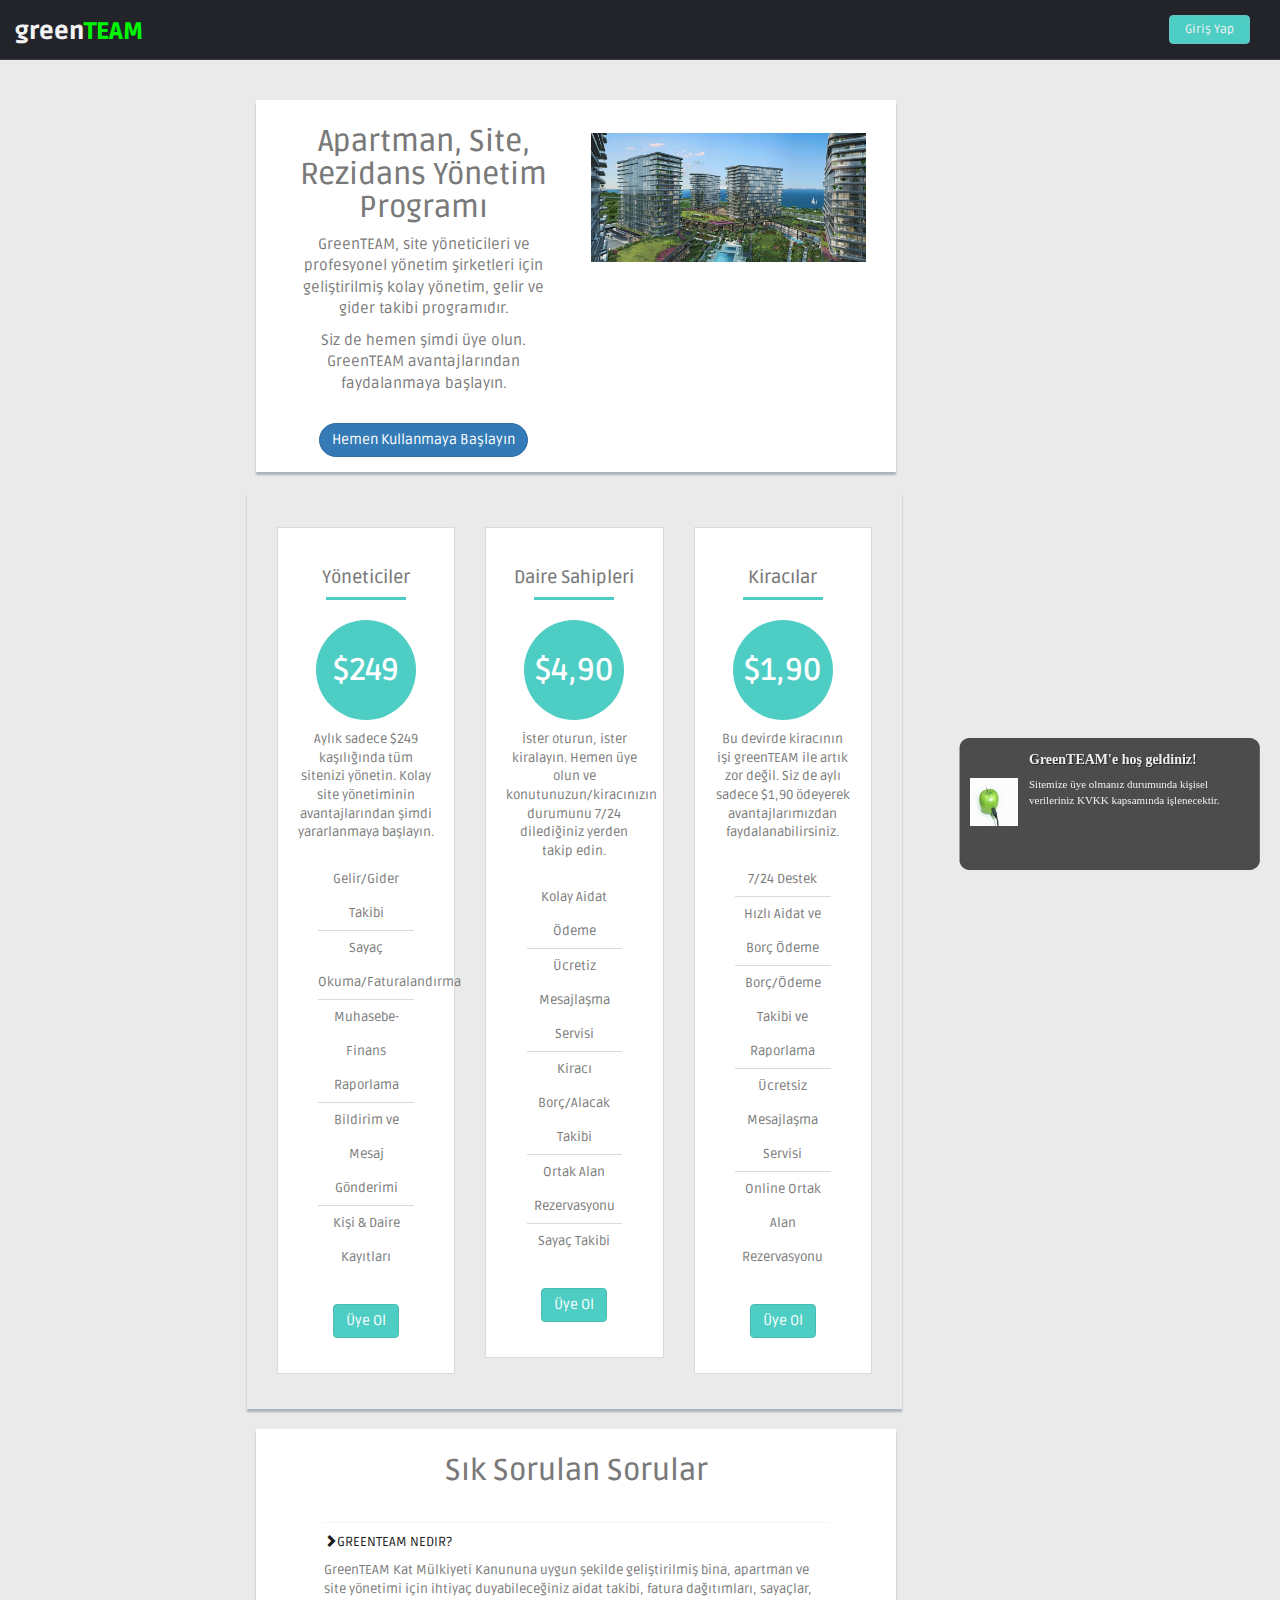
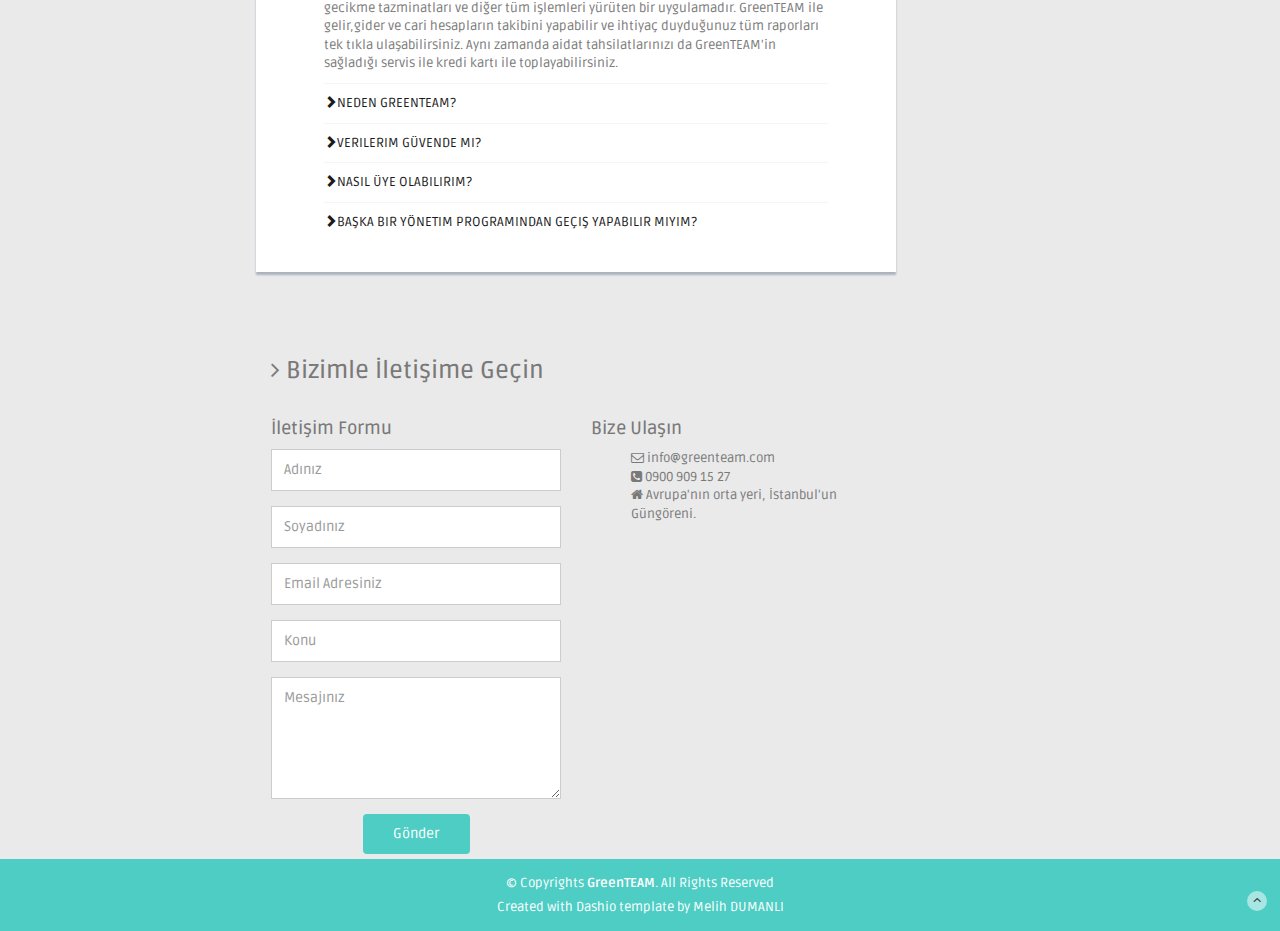
<file: index.html>
<!DOCTYPE html>
<html lang="en">
  <head>
    <meta charset="utf-8" />
    <meta name="viewport" content="width=device-width, initial-scale=1.0" />
    <meta name="description" content="" />
    <meta name="author" content="Dashboard" />
    <meta
      name="keyword"
      content="Dashboard, Bootstrap, Admin, Template, Theme, Responsive, Fluid, Retina"
    />
    <title>GT - Site Management</title>

    <!-- Favicons -->
    <link href="img/apple-icon.jpg" rel="icon" />

    <!-- Bootstrap core CSS -->
    <link href="lib/bootstrap/css/bootstrap.min.css" rel="stylesheet" />
    <!--external css-->
    <link href="lib/font-awesome/css/font-awesome.css" rel="stylesheet" />
    <link rel="stylesheet" type="text/css" href="css/zabuto_calendar.css" />
    <link
      rel="stylesheet"
      type="text/css"
      href="lib/gritter/css/jquery.gritter.css"
    />
    <!-- Custom styles for this template -->
    <link href="css/style.css" rel="stylesheet" />
    <link href="css/style-responsive.css" rel="stylesheet" />
    <script src="lib/chart-master/Chart.js"></script>
  </head>

  <body>
    <section id="container">
      <!-- **********************************************************************************************************************************************************
        TOP BAR CONTENT & NOTIFICATIONS
        *********************************************************************************************************************************************************** -->
      <!--header start-->
      <header class="header black-bg">
        <!--logo start-->
        <a href="index.html" class="logo"
          ><b>green<span>TEAM</span></b></a
        >
        <!--logo end-->
        <div class="nav notify-row" id="top_menu"></div>
        <div class="top-menu">
          <ul class="nav pull-right top-menu">
            <li><a class="logout" href="login.html">Giriş Yap</a></li>
          </ul>
        </div>
      </header>
      <!--header end-->
      <section id="index-main-content">
        <div class="col-lg-12 content-panel-2">
          <div class="col-lg-6 col-md-6 col-sm-6 col-xs-12">
            <h2 class="centered">Apartman, Site, Rezidans Yönetim Programı</h2>
            <p class="centered" style="font-size: 15px">
              GreenTEAM, site yöneticileri ve profesyonel yönetim şirketleri
              için geliştirilmiş kolay yönetim, gelir ve gider takibi
              programıdır.
            </p>
            <p class="centered" style="font-size: 15px">
              Siz de hemen şimdi üye olun. GreenTEAM avantajlarından
              faydalanmaya başlayın.
            </p>
            <p class="centered">
              <br />
              <a href="#" class="btn btn-round btn-primary"
                >Hemen Kullanmaya Başlayın</a
              >
            </p>
          </div>
          <div class="col-lg-6 col-md-6 col-sm-6 col-xs-12">
            <img src="img/site.jpg" alt="site-pic" />
          </div>
        </div>
        <div class="row center-xl">
          <div class="col-md-12 content-panel-3">
            <div class="col-lg-4 col-md-4 col-sm-4 col-xs-12">
              <div class="custom-box">
                <div class="servicetitle">
                  <h4>Yöneticiler</h4>
                  <hr />
                </div>
                <div class="icn-main-container">
                  <span class="icn-container">$249</span>
                </div>
                <p>
                  Aylık sadece $249 kaşılığında tüm sitenizi yönetin. Kolay site
                  yönetiminin avantajlarından şimdi yararlanmaya başlayın.
                </p>
                <ul class="pricing">
                  <li>Gelir/Gider Takibi</li>
                  <li>Sayaç Okuma/Faturalandırma</li>
                  <li>Muhasebe-Finans Raporlama</li>
                  <li>Bildirim ve Mesaj Gönderimi</li>
                  <li>Kişi & Daire Kayıtları</li>
                </ul>
                <a class="btn btn-theme" href="#">Üye Ol</a>
              </div>
              <!-- end custombox -->
            </div>
            <!-- end col-4 -->
            <div class="col-lg-4 col-md-4 col-sm-4 col-xs-12">
              <div class="custom-box">
                <div class="servicetitle">
                  <h4>Daire Sahipleri</h4>
                  <hr />
                </div>
                <div class="icn-main-container">
                  <span class="icn-container">$4,90</span>
                </div>
                <p>
                  İster oturun, ister kiralayın. Hemen üye olun ve
                  konutunuzun/kiracınızın durumunu 7/24 dilediğiniz yerden takip
                  edin.
                </p>
                <ul class="pricing">
                  <li>Kolay Aidat Ödeme</li>
                  <li>Ücretiz Mesajlaşma Servisi</li>
                  <li>Kiracı Borç/Alacak Takibi</li>
                  <li>Ortak Alan Rezervasyonu</li>
                  <li>Sayaç Takibi</li>
                </ul>
                <a class="btn btn-theme" href="#">Üye Ol</a>
              </div>
              <!-- end custombox -->
            </div>
            <!-- end col-4 -->
            <div class="col-lg-4 col-md-4 col-sm-4 col-xs-12">
              <div class="custom-box">
                <div class="servicetitle">
                  <h4>Kiracılar</h4>
                  <hr />
                </div>
                <div class="icn-main-container">
                  <span class="icn-container">$1,90</span>
                </div>
                <p>
                  Bu devirde kiracının işi greenTEAM ile artık zor değil. Siz de
                  aylı sadece $1,90 ödeyerek avantajlarımızdan
                  faydalanabilirsiniz.
                </p>
                <ul class="pricing">
                  <li>7/24 Destek</li>
                  <li>Hızlı Aidat ve Borç Ödeme</li>
                  <li>Borç/Ödeme Takibi ve Raporlama</li>
                  <li>Ücretsiz Mesajlaşma Servisi</li>
                  <li>Online Ortak Alan Rezervasyonu</li>
                </ul>
                <a class="btn btn-theme" href="#">Üye Ol</a>
              </div>
              <!-- end custombox -->
            </div>
            <!-- end col-4 -->
          </div>
          <!--  /col-lg-12 -->
        </div>
        <div class="row content-panel">
          <h2 class="centered">Sık Sorulan Sorular</h2>
          <div class="col-md-10 col-md-offset-1 mt mb">
            <div class="accordion" id="accordion2">
              <div class="accordion-group">
                <div class="accordion-heading">
                  <a
                    class="accordion-toggle"
                    data-toggle="collapse"
                    data-parent="#accordion2"
                    href="faq.html#collapseOne"
                  >
                    <em
                      class="glyphicon glyphicon-chevron-right icon-fixed-width"
                    ></em
                    >GreenTEAM nedir?
                  </a>
                </div>
                <div id="collapseOne" class="accordion-body collapse in">
                  <div class="accordion-inner">
                    <p>
                      GreenTEAM Kat Mülkiyeti Kanununa uygun şekilde
                      geliştirilmiş bina, apartman ve site yönetimi için ihtiyaç
                      duyabileceğiniz aidat takibi, fatura dağıtımları,
                      sayaçlar, gecikme tazminatları ve diğer tüm işlemleri
                      yürüten bir uygulamadır. GreenTEAM ile gelir,gider ve cari
                      hesapların takibini yapabilir ve ihtiyaç duyduğunuz tüm
                      raporları tek tıkla ulaşabilirsiniz. Aynı zamanda aidat
                      tahsilatlarınızı da GreenTEAM'in sağladığı servis ile
                      kredi kartı ile toplayabilirsiniz.
                    </p>
                  </div>
                </div>
              </div>
              <div class="accordion-group">
                <div class="accordion-heading">
                  <a
                    class="accordion-toggle"
                    data-toggle="collapse"
                    data-parent="#accordion2"
                    href="faq.html#collapseTwo"
                  >
                    <em
                      class="glyphicon glyphicon-chevron-right icon-fixed-width"
                    ></em
                    >Neden GreenTEAM?
                  </a>
                </div>
                <div id="collapseTwo" class="accordion-body collapse">
                  <div class="accordion-inner">
                    <p>
                      GreenTEAM'in diğer programlardan farkı web tabanlı
                      olmasıdır. Bu sayede GreenTEAM a girilen veriler bulutta
                      tutulur ve bu verilere yöneticiler ve daire sakinleri
                      tarafından istenilen zaman veya yerden internet erişimi
                      olduğu sürece ulaşılabilir.
                    </p>
                  </div>
                </div>
              </div>
              <div class="accordion-group">
                <div class="accordion-heading">
                  <a
                    class="accordion-toggle"
                    data-toggle="collapse"
                    data-parent="#accordion2"
                    href="faq.html#collapseThree"
                  >
                    <em
                      class="glyphicon glyphicon-chevron-right icon-fixed-width"
                    ></em
                    >Verilerim Güvende Mi?
                  </a>
                </div>
                <div id="collapseThree" class="accordion-body collapse">
                  <div class="accordion-inner">
                    <p>
                      GreenTEAM web tabanlı bir uygulama olması sebebiyle
                      güvenlik ve gizlilik, üzerinde özenle durduğumuz bir
                      konudur. GreenTEAM yüksek güvenli sunucularda
                      barındırılmaktadır. GreenTEAM beta sürümünde iken bir çok
                      güvenlik testinden başarı ile geçmiş olup versiyona
                      geçildikten sonra da periyodik olarak ve her güncelleme
                      sonrasında güvenlik testleri yapılmaktadır.
                    </p>
                    <br />
                    <p>
                      GreenTEAM, her gece sistem tarafından otomatik olarak
                      yedeklenir. Olası bir aksilik durumunda bir gün önceki
                      yedeğinize geri dönebilirsiniz.
                    </p>
                  </div>
                </div>
              </div>
              <div class="accordion-group">
                <div class="accordion-heading">
                  <a
                    class="accordion-toggle"
                    data-toggle="collapse"
                    data-parent="#accordion2"
                    href="faq.html#collapseFour"
                  >
                    <em
                      class="glyphicon glyphicon-chevron-right icon-fixed-width"
                    ></em
                    >Nasıl Üye Olabilirim?
                  </a>
                </div>
                <div id="collapseFour" class="accordion-body collapse">
                  <div class="accordion-inner">
                    <p>
                      Sitemizde bulunan üyelik formunu doldurarak sitemize üye
                      olabilir ve 14 gün süreyle sitemizin avantajlarından
                      ücretsiz olarak faydalanabilirsiniz.
                    </p>
                  </div>
                </div>
              </div>
              <div class="accordion-group">
                <div class="accordion-heading">
                  <a
                    class="accordion-toggle"
                    data-toggle="collapse"
                    data-parent="#accordion2"
                    href="faq.html#collapseFive"
                  >
                    <em
                      class="glyphicon glyphicon-chevron-right icon-fixed-width"
                    ></em
                    >Başka Bir Yönetim Programından Geçiş Yapabilir Miyim?
                  </a>
                </div>
                <div id="collapseFive" class="accordion-body collapse">
                  <div class="accordion-inner">
                    <p>
                      Bina sakinlerini kaydettikten sonra kasa ve banka devir
                      işlemi yaparak geçiş yapabilirsiniz veya elinizde bulunan
                      veritabanı yedeği ile teknik ekibimiz eski verilerinizi
                      GreenTEAM veritabanına yükler.
                    </p>
                  </div>
                </div>
              </div>
            </div>
            <!-- end accordion -->
          </div>
          <!-- col-md-10 -->
        </div>
        <!--  /row -->

        <!-- /wrapper -->
      </section>
      <section class="wrapper contact-panel">
        <h3><i class="fa fa-angle-right"></i> Bizimle İletişime Geçin</h3>
        <!-- BASIC FORM ELELEMNTS -->
        <div class="row mt">
          <div class="col-lg-6 col-md-6 col-sm-6">
            <h4 class="title">İletişim Formu</h4>
            <div id="message"></div>
            <form
              class="contact-form php-mail-form"
              role="form"
              action="contactform/contactform.php"
              method="POST"
            >
              <div class="form-group">
                <input
                  type="name"
                  name="name"
                  class="form-control"
                  id="contact-name"
                  placeholder="Adınız"
                  data-rule="minlen:4"
                  data-msg="Lütfen en az 3 karakter giriniz"
                />
                <div class="validate"></div>
              </div>
              <div class="form-group">
                <input
                  type="name"
                  name="name"
                  class="form-control"
                  id="contact-name"
                  placeholder="Soyadınız"
                  data-rule="minlen:4"
                  data-msg="Lütfen en az 3 karakter giriniz"
                />
                <div class="validate"></div>
              </div>
              <div class="form-group">
                <input
                  type="email"
                  name="email"
                  class="form-control"
                  id="contact-email"
                  placeholder="Email Adresiniz"
                  data-rule="email"
                  data-msg="Lütfen geçerli bir mail adresi giriniz"
                />
                <div class="validate"></div>
              </div>
              <div class="form-group">
                <input
                  type="text"
                  name="subject"
                  class="form-control"
                  id="contact-subject"
                  placeholder="Konu"
                  data-rule="minlen:4"
                  data-msg="Lütfen en az 8 karakterden oluşan konu başlığını giriniz"
                />
                <div class="validate"></div>
              </div>

              <div class="form-group">
                <textarea
                  class="form-control"
                  name="message"
                  id="contact-message"
                  placeholder="Mesajınız"
                  rows="5"
                  data-rule="required"
                  data-msg="Lütfen mesajınızı giriniz"
                ></textarea>
                <div class="validate"></div>
              </div>

              <div class="loading"></div>
              <div class="error-message"></div>
              <div class="sent-message">
                Mesajınız tarafımıza iletilmiştir. Sizinle en kısa sürede
                irtibata geçilecektir!
              </div>

              <div class="form-send">
                <button type="submit" class="btn btn-large btn-primary">
                  Gönder
                </button>
              </div>
            </form>
          </div>

          <div class="col-lg-6 col-md-6 col-sm-6">
            <h4 class="title">Bize Ulaşın</h4>
            <ul class="contact_details">
              <li>
                <i class="fa fa-envelope-o"></i>
                info@greenteam.com
              </li>
              <li><i class="fa fa-phone-square"></i> 0900 909 15 27</li>
              <li>
                <i class="fa fa-home"></i> Avrupa'nın orta yeri, İstanbul'un
                Güngöreni.
              </li>
            </ul>
            <!-- contact_details -->
          </div>
        </div>
        <!-- /row -->

        <!-- /row -->
      </section>
      <!-- /wrapper -->

      <!-- /MAIN CONTENT -->
      <!--main content end-->
      <!--footer start-->
      <footer class="site-footer">
        <div class="text-center">
          <p>
            &copy; Copyrights <strong>GreenTEAM</strong>. All Rights Reserved
          </p>
          <div class="credits">
            Created with Dashio template by
            <a href="https://github.com/melihdumanli" target="_blank"
              >Melih DUMANLI</a
            >
          </div>
          <a href="index.html#" class="go-top">
            <i class="fa fa-angle-up"></i>
          </a>
        </div>
      </footer>
      <!--footer end-->
    </section>
    <!-- js placed at the end of the document so the pages load faster -->
    <script src="lib/jquery/jquery.min.js"></script>

    <script src="lib/bootstrap/js/bootstrap.min.js"></script>
    <script
      class="include"
      type="text/javascript"
      src="lib/jquery.dcjqaccordion.2.7.js"
    ></script>
    <script src="lib/jquery.scrollTo.min.js"></script>
    <script src="lib/jquery.nicescroll.js" type="text/javascript"></script>
    <script src="lib/jquery.sparkline.js"></script>
    <!--common script for all pages-->
    <script src="lib/common-scripts.js"></script>
    <script
      type="text/javascript"
      src="lib/gritter/js/jquery.gritter.js"
    ></script>
    <script type="text/javascript" src="lib/gritter-conf.js"></script>
    <!--script for this page-->
    <script src="lib/sparkline-chart.js"></script>
    <script src="lib/zabuto_calendar.js"></script>
    <script type="text/javascript">
      $(document).ready(function () {
        var unique_id = $.gritter.add({
          // (string | mandatory) the heading of the notification
          title: " GreenTEAM'e hoş geldiniz!",
          // (string | mandatory) the text inside the notification
          text: "Sitemize üye olmanız durumunda kişisel verileriniz KVKK kapsamında işlenecektir.",
          // (string | optional) the image to display on the left
          image: "img/gt.jpg",
          // (bool | optional) if you want it to fade out on its own or just sit there
          sticky: false,
          // (int | optional) the time you want it to be alive for before fading out
          time: 10000,
          // (string | optional) the class name you want to apply to that specific message
          class_name: "my-sticky-class",
        });

        return false;
      });
    </script>
    <script type="application/javascript">
      $(document).ready(function () {
        $("#date-popover").popover({
          html: true,
          trigger: "manual",
        });
        $("#date-popover").hide();
        $("#date-popover").click(function (e) {
          $(this).hide();
        });

        $("#my-calendar").zabuto_calendar({
          action: function () {
            return myDateFunction(this.id, false);
          },
          action_nav: function () {
            return myNavFunction(this.id);
          },
          ajax: {
            url: "show_data.php?action=1",
            modal: true,
          },
          legend: [
            {
              type: "text",
              label: "Special event",
              badge: "00",
            },
            {
              type: "block",
              label: "Regular event",
            },
          ],
        });
      });

      function myNavFunction(id) {
        $("#date-popover").hide();
        var nav = $("#" + id).data("navigation");
        var to = $("#" + id).data("to");
        console.log("nav " + nav + " to: " + to.month + "/" + to.year);
      }
    </script>
  </body>
</html>
</file>
<file: css/zabuto_calendar.css>
/**
 * Zabuto Calendar
 */

div.zabuto_calendar {
    margin: 0;
    padding: 10px;
}

.calendar-month-header 		{font-size:116%!important;}
.calendar-month-header th 	{font-weight:600!important;}

div.zabuto_calendar .table {
    width: 100%;
    margin: 0;
    padding: 0px;
}

div.zabuto_calendar .table th,
div.zabuto_calendar .table td {
    padding: 11.9px 0px;
    text-align: center;
}

div.zabuto_calendar .table tr th,
div.zabuto_calendar .table tr td {
    background-color:;
}

div.zabuto_calendar .table tr.calendar-month-header th {
    background-color:;
}

div.zabuto_calendar .table tr.calendar-month-header th span {
    cursor: pointer;
    display: inline-block;
    padding-bottom:0px;
	
}

div.zabuto_calendar .table tr.calendar-dow-header th {
    background-color:;
}

div.zabuto_calendar .table tr:last-child {
    border-bottom: 0px solid #dddddd;
}

div.zabuto_calendar .table tr.calendar-month-header th {
    padding:10px;
	
	}

div.zabuto_calendar .table-bordered tr.calendar-month-header th {
    border-left: 0;
    border-right: 0;
}

div.zabuto_calendar .table-bordered tr.calendar-month-header th:first-child {
    border-left: 0px solid #dddddd;
}

div.zabuto_calendar div.calendar-month-navigation {
    cursor: pointer;
    margin: 0;
    padding: 0;
    padding-top:0px;
}

div.zabuto_calendar tr.calendar-dow-header th,
div.zabuto_calendar tr.calendar-dow td {
    width: 14%;
}

div.zabuto_calendar .table tr td div.day {
    margin: 0px;
    padding-top: 0px;
    padding-bottom: 0px;
}

/* actions and events */
div.zabuto_calendar .table tr td.event div.day,
div.zabuto_calendar ul.legend li.event {
    background-color:;
}

div.zabuto_calendar .table tr td.dow-clickable,
div.zabuto_calendar .table tr td.event-clickable {
    cursor: pointer;
}

/* badge */
div.zabuto_calendar .badge-today,
div.zabuto_calendar div.legend span.badge-today {
    background-color:;
    color: #ffffff;
    text-shadow: none;
}

div.zabuto_calendar .badge-event,
div.zabuto_calendar div.legend span.badge-event {
    background-color:;
    color: #ffffff;
    text-shadow: none;
}

div.zabuto_calendar .badge-event {
    font-size: 0.95em;
    padding-left: 8px;
    padding-right: 8px;
    padding-bottom: 4px;
}

/* legend */
div.zabuto_calendar div.legend {
    margin-top: 15px;
    text-align: right;
	padding-right:10px;
	padding-bottom:10px;
}

div.zabuto_calendar div.legend span {
    font-size: 10px;
    font-weight: normal;
}

div.zabuto_calendar div.legend span.legend-text:after,
div.zabuto_calendar div.legend span.legend-block:after,
div.zabuto_calendar div.legend span.legend-list:after,
div.zabuto_calendar div.legend span.legend-spacer:after {
    content: ' ';
}

div.zabuto_calendar div.legend span.legend-spacer {
    padding-left: 25px;
}

div.zabuto_calendar ul.legend > span {
    padding-left: 2px;
}

div.zabuto_calendar ul.legend {
    display: inline-block;
    list-style: none outside none;
    margin: 0;
    padding: 0;
}

div.zabuto_calendar ul.legend li {
    display: inline-block;
    height: 8px;
    width: 8px;
    margin-left: 5px;
}

div.zabuto_calendar ul.legend
div.zabuto_calendar ul.legend li:first-child {
    margin-left: 7px;
}

div.zabuto_calendar ul.legend li:last-child {
    margin-right: 5px;
}

div.zabuto_calendar div.legend span.badge {
    font-size: 0.9em;
    border-radius: 5px 5px 5px 5px;
    padding-left: 5px;
    padding-right: 5px;
    padding-top: 2px;
    padding-bottom: 3px;
}

/* responsive */
@media (max-width: 979px) {
    div.zabuto_calendar .table th,
    div.zabuto_calendar .table td {
        padding: 2px 1px;
    }
}
</file>
<file: css/style-responsive.css>
@media (min-width: 980px) {
    /*-----*/
    .custom-bar-chart {
        margin-bottom: 40px;
    }

}

@media (min-width: 768px) and (max-width: 979px) {

    .mail-box .sm-side {
        width: 30%;
    }

    .mail-box .lg-side {
        width: 70%;
    }
    /*-----*/
    .custom-bar-chart {
        margin-bottom: 40px;
    }

    /*chat room*/

    .chat-room aside {
        display: block;
    }
    .chat-room .left-side, .chat-room .mid-side, .chat-room .right-side, .chat-room .left-side footer {
        width: 100%;
    }

    .chat-room .left-side footer {
        position: relative;
    }

    ul.chat-user {
        margin-bottom: 20px;
    }

    .chat-room .left-side , .chat-room .mid-side{
        margin-bottom: 10px;

    }

    .chat-room .left-side .user-head , .chat-room-head, .chat-room .right-side .user-head{
        border-radius: 4px 4px 0 0;
        -webit-border-radius: 4px 4px 0 0;
    }
    .chat-room .left-side footer {
        border-radius: 0 0 4px 4px;
        -webkit-border-radius: 0 0 4px 4px;
    }
    /**/
    .chat-room .right-side .user-head {
        float: left;
        width: 100%;
    }

    .chat-room .mid-side footer {
        position: relative;
        float: left;
        width: 100%;
        border-right: 0;
    }

    .chat-txt {
        width: 65%;
    }

    .chat-room .right-side footer {
        width: 100%;
        position: relative;
    }

    .chat-room .mid-side {
        margin-bottom: 0!important;
    }


}

@media (max-width: 768px) {

    .header {
        position: absolute;
    }

    /*sidebar*/

    #sidebar {
        height: auto;
        overflow: hidden;
        position: absolute;
        width: 100%;
        z-index: 1001;
    }


    /* body container */
    #main-content {
        margin: 0px!important;
        position: none !important;
    }

    #sidebar > ul > li > a > span {
        line-height: 35px;
    }

    #sidebar > ul > li {
        margin: 0 10px 5px 10px;
    }
    #sidebar > ul > li > a {
        height:35px;
        line-height:35px;
        padding: 0 10px;
        text-align: left;
    }
    #sidebar > ul > li > a i{
        /*display: none !important;*/
    }

    .mail-info, .mail-info:hover {
        display: none !important;
    }
    #sidebar ul > li > a .arrow, #sidebar > ul > li > a .arrow.open {
        margin-right: 10px;
        margin-top: 15px;
    }

    #sidebar ul > li.active > a .arrow, #sidebar ul > li > a:hover .arrow, #sidebar ul > li > a:focus .arrow,
    #sidebar > ul > li.active > a .arrow.open, #sidebar > ul > li > a:hover .arrow.open, #sidebar > ul > li > a:focus .arrow.open{
        margin-top: 15px;
    }

    #sidebar > ul > li > a, #sidebar > ul > li > ul.sub > li {
        width: 100%;
    }
    #sidebar > ul > li > ul.sub > li > a {
        background: transparent !important ;
    }
    #sidebar > ul > li > ul.sub > li > a:hover {
        
    }


    /* sidebar */
    #sidebar {
        margin: 0px !important;
    }

    /* sidebar collabler */
    #sidebar .btn-navbar.collapsed .arrow {
        display: none;
    }

    #sidebar .btn-navbar .arrow {
        position: absolute;
        right: 35px;
        width: 0;
        height: 0;
        top:48px;
        border-bottom: 15px solid #282e36;
        border-left: 15px solid transparent;
        border-right: 15px solid transparent;
    }


    /*---------*/

    .modal-footer .btn {
        margin-bottom: 0px !important;
    }

    .btn {
        margin-bottom: 5px;
    }




    .mail-box aside {
        display: block;
    }

    .mail-box .sm-side , .mail-box .lg-side{
        width: 100% ;
    }

    /* full calendar fix */
    .fc-header-right {
        left:25px;
        position: absolute;
    }

    .fc-header-left .fc-button {
        margin: 0px !important;
        top: -10px !important;
    }

    .fc-header-right .fc-button {
        margin: 0px !important;
        top: -50px !important;
    }

    .fc-state-active, .fc-state-active .fc-button-inner, .fc-state-hover, .fc-state-hover .fc-button-inner {
        background: none !important;
        color: #FFFFFF !important;
    }

    .fc-state-default, .fc-state-default .fc-button-inner {
        background: none !important;
    }

    .fc-button {
        border: none !important;
        margin-right: 2px;
    }

    .fc-view {
        top: 0px !important;
    }

    .fc-button .fc-button-inner {
        margin: 0px !important;
        padding: 2px !important;
        border: none !important;
        margin-right: 2px !important;
        background-color: #fafafa !important;
        background-image: -moz-linear-gradient(top, #fafafa, #efefef) !important;
        background-image: -webkit-gradient(linear, 0 0, 0 100%, from(#fafafa), to(#efefef)) !important;
        background-image: -webkit-linear-gradient(top, #fafafa, #efefef) !important;
        background-image: -o-linear-gradient(top, #fafafa, #efefef) !important;
        background-image: linear-gradient(to bottom, #fafafa, #efefef) !important;
        filter: progid:dximagetransform.microsoft.gradient(startColorstr='#fafafa', endColorstr='#efefef', GradientType=0) !important;
        -webkit-box-shadow: 0 1px 0px rgba(255, 255, 255, .8) !important;
        -moz-box-shadow: 0 1px 0px rgba(255, 255, 255, .8) !important;
        box-shadow: 0 1px 0px rgba(255, 255, 255, .8) !important;
        -webkit-border-radius: 3px !important;
        -moz-border-radius: 3px !important;
        border-radius: 3px !important;
        color: #646464 !important;
        border: 1px solid #ddd !important;
        text-shadow: 0 1px 0px rgba(255, 255, 255, .6) !important;
        text-align: center;
    }

    .fc-button.fc-state-disabled .fc-button-inner {
        color: #bcbbbb !important;
    }

    .fc-button.fc-state-active .fc-button-inner {
        background-color: #e5e4e4 !important;
        background-image: -moz-linear-gradient(top, #e5e4e4, #dddcdc) !important;
        background-image: -webkit-gradient(linear, 0 0, 0 100%, from(#e5e4e4), to(#dddcdc)) !important;
        background-image: -webkit-linear-gradient(top, #e5e4e4, #dddcdc) !important;
        background-image: -o-linear-gradient(top, #e5e4e4, #dddcdc) !important;
        background-image: linear-gradient(to bottom, #e5e4e4, #dddcdc) !important;
        filter: progid:dximagetransform.microsoft.gradient(startColorstr='#e5e4e4', endColorstr='#dddcdc', GradientType=0) !important;
    }

    .fc-content {
        margin-top: 50px;
    }

    .fc-header-title h2 {
        line-height: 40px !important;
        font-size: 12px !important;
    }

    .fc-header {
        margin-bottom:0px !important;
    }

    /*--*/

    /*.chart-position {*/
        /*margin-top: 0px;*/
    /*}*/

    .timeline-desk .album a {
        margin-bottom: 5px;
        margin-right: 4px;
    }

    .stepy-titles li {
        margin: 10px 3px;
    }

    .mail-option .btn {
        margin-bottom: 0;
    }

    /*-----*/
    .custom-bar-chart {
        margin-bottom: 40px;
    }

    /*menu icon plus minus*/
    .dcjq-icon {
        top: 10px;
    }
    ul.sidebar-menu li ul.sub li a {
        padding: 0;
    }

    /*---*/

    .img-responsive {
        width: 100%;
    }

}



@media (max-width: 480px) {

    .notify-row, .search, .dont-show , .inbox-head .sr-input, .inbox-head .sr-btn{
        display: none;
    }

    .mail-box aside {
        display: block;
    }

    .mail-box .sm-side , .mail-box .lg-side{
        width: 100% ;
    }

    #top_menu .nav > li, ul.top-menu > li {
        float: right;
    }
    .hidden-phone {
        display: none !important;
    }

    .dataTables_filter {
        float: left;
    }

    .dataTables_info {
        margin-bottom: 10px;
    }

    .mail-option .btn {
        margin-bottom: 0;
    }

    .mail-option .inbox-pagination {
        margin-top: 10px;
        float: left;
    }

    .chart-position {
       margin-top: 0px;
     }

    .navbar-inverse .navbar-toggle:hover, .navbar-inverse .navbar-toggle:focus {
        background-color: #ccc;
        border-color:#ccc ;
    }

    /*chat room*/

    .chat-room aside {
        display: block;
    }
    .chat-room .left-side, .chat-room .mid-side, .chat-room .right-side, .chat-room .left-side footer {
        width: 100%;
    }

    .chat-room .left-side footer {
        position: relative;
    }

    ul.chat-user {
        margin-bottom: 20px;
    }

    .chat-room .left-side , .chat-room .mid-side{
        margin-bottom: 10px;

    }

    .chat-room .left-side .user-head , .chat-room-head, .chat-room .right-side .user-head{
        border-radius: 4px 4px 0 0;
        -webit-border-radius: 4px 4px 0 0;
    }
    .chat-room .left-side footer {
        border-radius: 0 0 4px 4px;
        -webkit-border-radius: 0 0 4px 4px;
    }

    /**/
    .chat-room .right-side .user-head {
        width: 100%;
        float: left;
    }

    .chat-room .mid-side footer {
        position: relative;
        float: left;
        width: 100%;
        border-right: 0;
    }

    .chat-txt {
        width: 65%;
    }

    .chat-room .right-side footer {
        width: 100%;
        position: relative;
    }

    .chat-room .mid-side {
        margin-bottom: 0!important;
    }
}

@media (max-width:320px) {
    .login-social-link a {
        padding: 15px 17px !important;
    }

    .notify-row, .search, .dont-show, .inbox-head .sr-input, .inbox-head .sr-btn {
        display: none;
    }

    .mail-box aside {
        display: block ;
    }

    .mail-box .sm-side , .mail-box .lg-side{
        width: 100% ;
    }

    #top_menu .nav > li, ul.top-menu > li {
        float: right;
    }

    .hidden-phone {
        display: none !important;
    }

    .dataTables_filter {
        float: left;
    }

    .dataTables_info {
        margin-bottom: 10px;
    }

    .mail-option .btn {
        margin-bottom: 0;
    }

    .mail-option .inbox-pagination {
        margin-top: 10px;
        float: left;
    }

    .chart-position {
        margin-top: 0px;
    }

    .lock-wrapper {
        margin: 10% auto;
        max-width: 310px;
    }
    .lock-input {
        width: 82%;
    }

    .cmt-form {
        display: inline-block;
        width: 75%;
    }

    .chat-room .mid-side footer .btn-group {
        display: none;
    }
}
</file>
<file: css/style.css>
/**
* Template Name: Dashio
* Template URL: https://templatemag.com/dashio-bootstrap-admin-template/
* Author: TemplateMag.com
* License: https://templatemag.com/license/
*/
/*
Template Name: DASHIO - Bootstrap 3.1.1 Admin Theme
Template Version: 1.0
Author: Carlos Alvarez
Website: http://Alvarez.is/
*/

/* Import fonts */
@import url(http://fonts.googleapis.com/css?family=Ruda:400,700,900);

/* BASIC THEME CONFIGURATION */
body {
    color: #797979;
	background: #eaeaea;
    font-family: 'Ruda', sans-serif;
    padding: 0px !important;
    margin: 0px !important;
    font-size:13px;
}

ul li {
    list-style: none;
}

a, a:hover, a:focus {
    text-decoration: none;
    outline: none;
}
::selection {

    background: #4ECDC4;
    color: #fff;
}
::-moz-selection {
    background: #4ECDC4;
    color: #fff;
}

#container {
    width: 100%;
    height: 100%;
}

/* Bootstrap Modifications */
.modal-header {
	background: #4ECDC4;
}

.modal-title {
	color: white;
}

.btn-round {
	border-radius: 20px;
	-webkit-border-radius: 20px;
}

.accordion-heading .accordion-toggle {
	display: block;
	cursor: pointer;
	border-top: 1px solid #F5F5F5;
	padding: 5px 0px;
	line-height: 28.75px;
	text-transform: uppercase;
	color: #1a1a1a;
	background-color: #ffffff;
	outline: none !important;
	text-decoration: none;
}



/*Theme Backgrounds*/

.bg-theme {
	background-color: #4ECDC4;
}

.bg-theme02 {
	background-color: #ac92ec;
}

.bg-theme03 {
  background-color: #48cfad;
}

.bg-theme04 {
  background-color: #ed5565;
}
/*Theme Buttons*/

.btn-theme {
  color: #fff;
  background-color: #4ECDC4;
  border-color: #48bcb4;
}
.btn-theme:hover,
.btn-theme:focus,
.btn-theme:active,
.btn-theme.active,
.open .dropdown-toggle.btn-theme {
  color: #fff;
  background-color: #48bcb4;
  border-color: #48bcb4;
}

.btn-theme02 {
  color: #fff;
  background-color: #ac92ec;
  border-color: #967adc;
}
.btn-theme02:hover,
.btn-theme02:focus,
.btn-theme02:active,
.btn-theme02.active,
.open .dropdown-toggle.btn-theme02 {
  color: #fff;
  background-color: #967adc;
  border-color: #967adc;
}

.btn-theme03 {
  color: #fff;
  background-color: #48cfad;
  border-color: #37bc9b;
}
.btn-theme03:hover,
.btn-theme03:focus,
.btn-theme03:active,
.btn-theme03.active,
.open .dropdown-toggle.btn-theme03 {
  color: #fff;
  background-color: #37bc9b;
  border-color: #37bc9b;
}

.btn-theme04 {
  color: #fff;
  background-color: #ed5565;
  border-color: #da4453;
}
.btn-theme04:hover,
.btn-theme04:focus,
.btn-theme04:active,
.btn-theme04.active,
.open .dropdown-toggle.btn-theme04 {
  color: #fff;
  background-color: #da4453;
  border-color: #da4453;
}

.btn-clear-g {
	color: #48bcb4;
	background: transparent;
	border-color: #48bcb4;
}

.btn-clear-g:hover {
	color: white;
}

hr {
  margin-top: 20px;
  margin-bottom: 20px;
  border: 0;
  border-top: 1px solid #797979;
}



/*Helpers*/

.centered {
	text-align: center;
}

.goleft {
	text-align: left;
}

.goright {
	text-align: right;
}

.mt {
	margin-top: 25px;
}

.mb {
	margin-bottom: 25px;
}


.no-padding {
	padding: 0 !important;
}

.no-margin {
	margin: 0 !important;
}

/*Exclusive Theme Colors Configuration*/

.label-theme {
	background-color: #4ECDC4;
}

.bg-theme {
	background-color: #4ECDC4;
}

ul.top-menu > li > .logout {
	color: #f2f2f2;
	font-size: 12px;
	border-radius: 4px;
	-webkit-border-radius: 4px;
	border: 1px solid #64c3c2 !important;
	padding: 5px 15px;
	margin-right: 15px;
	background: #4ECDC4;
	margin-top: 15px;
}


/*sidebar navigation*/

#sidebar {
    width: 210px;
    height: 100%;
    position: fixed;
    background: #2f323a;
}

#sidebar h5 {
	color: #f2f2f2;
	font-weight: 700;
}

#sidebar ul li {
    position: relative;
}

#sidebar .sub-menu > .sub li  {
    padding-left: 32px;
}

#sidebar .sub-menu > .sub li:last-child {
    padding-bottom: 10px;
}

/*LEFT NAVIGATION ICON*/
.dcjq-icon {
    height:17px;
    width:17px;
    display:inline-block;
    background: url("../img/nav-expand.png") no-repeat top;
    border-radius:3px;
    -moz-border-radius:3px;
    -webkit-border-radius:3px;
    position:absolute;
    right:10px;
    top:15px;
}
.active .dcjq-icon {
    background: url("../img/nav-expand.png") no-repeat bottom;
    border-radius:3px;
    -moz-border-radius:3px;
    -webkit-border-radius:3px;
}
/*---*/

.nav-collapse.collapse {
    display: inline;
}

ul.sidebar-menu , ul.sidebar-menu li ul.sub{
    margin: -2px 0 0;
    padding: 0;
}

ul.sidebar-menu {
    margin-top: 75px;
}

#sidebar > ul > li > ul.sub {
    display: none;
}

#sidebar > ul > li.active > ul.sub, #sidebar > ul > li > ul.sub > li > a {
    display: block;
}

ul.sidebar-menu li ul.sub li{
    background: #2f323a;
    margin-bottom: 0;
    margin-left: 0;
    margin-right: 0;
}

ul.sidebar-menu li ul.sub li:last-child{
    border-radius: 0 0 4px 4px;
    -webkit-border-radius: 0 0 4px 4px;
}

ul.sidebar-menu li ul.sub li a {
    font-size: 12px;
    padding: 6px 0;
    line-height: 35px;
    height: 35px;
    -webkit-transition: all 0.3s ease;
    -moz-transition: all 0.3s ease;
    -o-transition: all 0.3s ease;
    -ms-transition: all 0.3s ease;
    transition: all 0.3s ease;
    color: #aeb2b7;
}

ul.sidebar-menu li ul.sub li a:hover {
	color: white;
	background: transparent;
}

ul.sidebar-menu li ul.sub li.active a {
    color: #4ECDC4;
    -webkit-transition: all 0.3s ease;
    -moz-transition: all 0.3s ease;
    -o-transition: all 0.3s ease;
    -ms-transition: all 0.3s ease;
    transition: all 0.3s ease;
    display: block;
}

ul.sidebar-menu li{
    /*line-height: 20px !important;*/
    margin-bottom: 5px;
    margin-left:10px;
    margin-right:10px;
}

ul.sidebar-menu li.sub-menu{
    line-height: 15px;
}

ul.sidebar-menu li a span{
    display: inline-block;
}

ul.sidebar-menu li a{
    color: #aeb2b7;
    text-decoration: none;
    display: block;
    padding: 15px 0 15px 10px;
    font-size: 12px;
    outline: none;
    -webkit-transition: all 0.3s ease;
    -moz-transition: all 0.3s ease;
    -o-transition: all 0.3s ease;
    -ms-transition: all 0.3s ease;
    transition: all 0.3s ease;
}

ul.sidebar-menu li a.active, ul.sidebar-menu li a:hover, ul.sidebar-menu li a:focus {
    background: #4ECDC4;
    color: #fff;
    display: block;

    -webkit-transition: all 0.3s ease;
    -moz-transition: all 0.3s ease;
    -o-transition: all 0.3s ease;
    -ms-transition: all 0.3s ease;
    transition: all 0.3s ease;
}


ul.sidebar-menu li a i {
    font-size: 15px;
    padding-right: 6px;
}

ul.sidebar-menu li a:hover i, ul.sidebar-menu li a:focus i {
    color: #fff;
}

ul.sidebar-menu li a.active i {
    color: #fff;
}


.mail-info, .mail-info:hover {
    margin: -3px 6px 0 0;
    font-size: 11px;
}

/* MAIN CONTENT CONFIGURATION */
#main-content {
    margin-left: 210px;
}

#index-main-content {
    margin-left: 0px;
}

.home-main-content{
    margin-left: 20%;
    margin-right: 20%;
}

.header, .footer {
    min-height: 60px;
    padding: 0 15px;
}

.header {
    position: fixed;
    left: 0;
    right: 0;
    z-index: 1002;
}

.black-bg {
    background: #22242a;
    border-bottom: 1px solid #393d46;
}

.wrapper {
    display: inline-block;
    margin-top: 60px;
    padding-left: 15px;
    padding-right: 15px;
    padding-bottom: 15px;
    padding-top: 0px;
    width: 100%;
}

a.logo {
    font-size: 24px;
    color: #f2f2f2;
    float: left;
    margin-top: 15px;
}

a.logo b {
    font-weight: 900;
}

a.logo:hover, a.logo:focus {
    text-decoration: none;
    outline: none;
}

a.logo span {
    color: #00f704;
}


/*notification*/
#top_menu .nav > li, ul.top-menu > li {
    float: left;
}

.notify-row {
    float: left;
    margin-top: 15px;
    margin-left: 35px;
}

.notify-row .notification span.label {
    display: inline-block;
    height: 18px;
    width: 20px;
    padding: 5px;
}

ul.top-menu > li > a {
    color: #666666;
    font-size: 16px;
    border-radius: 4px;
    -webkit-border-radius: 4px;
    border:1px solid #666666 !important;
    padding: 2px 6px;
    margin-right: 15px;
}

ul.top-menu > li > a:hover, ul.top-menu > li > a:focus {
    border:1px solid #b6b6b6 !important;
    background-color: transparent !important;
    border-color: #b6b6b6 !important;
    text-decoration: none;
    border-radius: 4px;
    -webkit-border-radius: 4px;
    color: #b6b6b6 !important;
}

.notify-row .badge {
    position: absolute;
    right: -10px;
    top: -10px;
    z-index: 100;
}

.dropdown-menu.extended {
    max-width: 300px !important;
    min-width: 160px !important;
    top: 42px;
    width: 300px !important;
    padding: 0;
    box-shadow: 0 2px 5px rgba(0, 0, 0, 0.176) !important;
    border: none !important;
    border-radius: 4px;
    -webkit-border-radius: 4px;
}

@media screen and (-webkit-min-device-pixel-ratio:0) {
    /* Safari and Chrome */
    .dropdown-menu.extended  {
        box-shadow: 0 2px 8px rgba(0, 0, 0, 0.176) !important;
    };
    }

.dropdown-menu.extended li p {
    background-color: #F1F2F7;
    color: #666666;
    margin: 0;
    padding: 10px;
    border-radius: 4px 4px 0px 0px;
    -webkit-border-radius: 4px 4px 0px 0px;
}

.dropdown-menu.extended li p.green {
    background-color: #4ECDC4;
    color: #fff;
}

.dropdown-menu.extended li p.yellow {
    background-color: #fcb322;
    color: #fff;
}

.dropdown-menu.extended li a {
    border-bottom: 1px solid #EBEBEB !important;
    font-size: 12px;
    list-style: none;
}

.dropdown-menu.extended li a {
    padding: 15px 10px !important;
    width: 100%;
    display: inline-block;
}

.dropdown-menu.extended li a:hover {
    background-color: #F7F8F9 !important;
    color: #2E2E2E;
}

.dropdown-menu.tasks-bar .task-info .desc {
    font-size: 13px;
    font-weight: normal;
}

.dropdown-menu.tasks-bar .task-info .percent {
    display: inline-block;
    float: right;
    font-size: 13px;
    font-weight: 600;
    padding-left: 10px;
    margin-top: -4px;
}

.dropdown-menu.extended .progress {
    margin-bottom: 0 !important;
    height: 10px;
}

.dropdown-menu.inbox li a .photo img {
    border-radius: 2px 2px 2px 2px;
    float: left;
    height: 40px;
    margin-right: 4px;
    width: 40px;
}

.dropdown-menu.inbox li a .subject {
    display: block;
}

.dropdown-menu.inbox li a .subject .from {
    font-size: 12px;
    font-weight: 600;
}

.dropdown-menu.inbox li a .subject .time {
    font-size: 11px;
    font-style: italic;
    font-weight: bold;
    position: absolute;
    right: 5px;
}

.dropdown-menu.inbox li a .message {
    display: block !important;
    font-size: 11px;
}

.top-nav  {
    margin-top: 7px;
}

.top-nav ul.top-menu > li .dropdown-menu.logout {
    width: 268px !important;

}

.top-nav li.dropdown .dropdown-menu {
    float: right;
    right: 0;
    left: auto;
}

.dropdown-menu.extended.logout > li {
    float: left;
    text-align: center;
    width: 33.3%;
}

.dropdown-menu.extended.logout > li:last-child {
    float: left;
    text-align: center;
    width: 100%;
    background: #a9d96c;
    border-radius: 0 0 3px 3px;
}

.dropdown-menu.extended.logout > li:last-child > a, .dropdown-menu.extended.logout > li:last-child > a:hover {
    color: #fff;
    border-bottom: none !important;
    text-transform: uppercase;
}

.dropdown-menu.extended.logout > li:last-child > a:hover > i{
    color: #fff;
}

.dropdown-menu.extended.logout > li > a {
    color: #a4abbb;
    border-bottom: none !important;
}

.full-width .dropdown-menu.extended.logout > li > a:hover {
    background: none !important;
    color: #50c8ea !important;
}

.dropdown-menu.extended.logout > li > a:hover {
    background: none !important;
}

.dropdown-menu.extended.logout > li > a:hover i {
    color: #50c8ea;
}

.dropdown-menu.extended.logout > li > a i {
    font-size: 17px;
}

.dropdown-menu.extended.logout > li > a > i {
    display: block;
}

.top-nav ul.top-menu > li > a {
    border: 1px solid #eeeeee;
    border-radius: 4px;
    -webkit-border-radius: 4px;
    padding: 6px;
    background: none;
    margin-right: 0;
}
.top-nav ul.top-menu > li {
    margin-left: 10px;
}

.top-nav ul.top-menu > li > a:hover, .top-nav ul.top-menu > li > a:focus {
    border:1px solid #F1F2F7;
    background: #F1F2F7;

}

.top-nav .dropdown-menu.extended.logout {
    top: 50px;
}

.top-nav .nav .caret {
    border-bottom-color: #A4AABA;
    border-top-color: #A4AABA;
}
.top-nav ul.top-menu > li > a:hover .caret {
    border-bottom-color: #000;
    border-top-color: #000;
}

.log-arrow-up {
    background: url("../img/arrow-up.png") no-repeat;
    width: 20px;
    height: 11px;
    position: absolute;
    right: 20px;
    top: -10px;
}

/*----*/

.notify-arrow {
    border-style: solid;
    border-width: 0 9px 9px;
    height: 0;
    margin-top: 0;
    opacity: 0;
    position: absolute;
    left: 7px;
    top: -18px;
    transition: all 0.25s ease 0s;
    width: 0;
    z-index: 10;
    margin-top: 10px;
    opacity: 1;
}

.notify-arrow-yellow {
    border-color: transparent transparent #FCB322;
    border-bottom-color: #FCB322 !important;
    border-top-color: #FCB322 !important;
}
.notify-arrow-green {
    border-color: transparent transparent #4ECDC4;
    border-bottom-color: #4ECDC4 !important;
    border-top-color: #4ECDC4 !important;
}



/*--sidebar toggle---*/

.sidebar-toggle-box {
    float: left;
    padding-right: 15px;
    margin-top: 20px;
}

.sidebar-toggle-box .fa-bars {
    cursor: pointer;
    display: inline-block;
    font-size: 20px;
}


.sidebar-closed > #sidebar > ul {
    display: none;
}

.sidebar-closed #main-content {
    margin-left: 0px;
}

.sidebar-closed #sidebar {
    margin-left: -180px;
}


/* Dash Side */

.ds {
	background: #d6d9dc;
	padding-top: 20px;
}

.ds h4 {
	font-size: 14px;
	font-weight: 700;
}

.ds i {
	font-size: 14px;
}

.ds .desc {
	border-bottom: 1px dotted #979797;
	display: inline-block;
	padding: 15px 0;
	width: 100%;
}

.ds .desc:hover {
	background: #ffffff;
}

.ds .thumb {
	width: 30px;
	margin: 0 10px 0 20px;
	display: block;
	float: left;
}

.ds .details {
	width: 170px;
	float: left;
}

.ds > .desc p {
	font-size: 11px;
}

.ds p > muted {
	font-size: 9px;
	text-transform: uppercase;
	font-style: italic;
	color: #666666
}

.ds a {
	color: #4ECDC4;
}

/* MAIN CHART CONFIGURATION */
.main-chart {
	padding-top: 20px;
}

.border-head h3 {
    border-bottom: 1px solid #c9cdd7;
    margin-top: 0;
    margin-bottom: 20px;
    padding-bottom: 5px;
    font-weight: normal;
    font-size: 18px;
    display: inline-block;
    width: 100%;
    font-weight: 300;
}

.custom-bar-chart {
    height: 290px;
    margin-top: 20px;
    margin-left: 10px;
    position: relative;
    border-bottom: 1px solid #c9cdd7;
}

.custom-bar-chart .bar {
    height: 100%;
    position: relative;
    width: 6%;
    margin: 0px 4%;
    float: left;
    text-align: center;
    z-index: 10;
}

.custom-bar-chart .bar .title {
    position: absolute;
    bottom: -30px;
    width: 100%;
    text-align: center;
    font-size: 11px;
}

.custom-bar-chart .bar .value {
    position: absolute;
    bottom: 0;
    background: #4ECDC4;
    color: #4ECDC4;
    width: 100%;
    -webkit-border-radius: 5px 5px 0 0;
    -moz-border-radius: 5px 5px 0 0;
    border-radius: 5px 5px 0 0;
    -webkit-transition: all .3s ease;
    -moz-transition: all .3s ease;
    -ms-transition: all .3s ease;
    -o-transition: all .3s ease;
    transition: all .3s ease;
}



.custom-bar-chart .bar .value:hover {
    background: #2f2f2f;
    color: #fff;
}

.y-axis {
    color: #555555;
    position: absolute;
    text-align: left;
    width: 100%;
    font-size: 11px;
}

.y-axis li {
    border-top: 1px dashed #dbdce0;
    display: block;
    height: 58px;
    width: 100%;
}

.y-axis li:last-child {
    border-top: none;
}

.y-axis li span {
    display: block;
    margin: -10px 0 0 -60px;
    padding: 0 10px;
    width: 40px;
}


/*Donut Chart Main Page Conf*/
.donut-main {
	display: block;
	text-align: center;
}

.donut-main h4 {
	font-weight: 700;
	font-size: 16px;
}

/* *************************************************************************************
PANELS CONFIGURATIONS
*************************************************************************************** */

/*Panel Size*/

.pn {
	height: 250px;
	box-shadow: 0 2px 1px rgba(0, 0, 0, 0.2);
}


/*Grey Panel*/

.grey-panel {
	text-align: center;
	background: #dfdfe1;
}
.grey-panel .grey-header {
	background: #ccd1d9;
	padding: 3px;
	margin-bottom: 15px;
}
.grey-panel h5 {
	font-weight: 200;
	margin-top: 10px;
}
.grey-panel p {
	margin-left: 5px;
}
/* Specific Conf for Donut Charts*/
.donut-chart p {
	margin-top: 20px;
	font-weight: 700;
	margin-left: 15px;
}
.donut-chart h2 {
	font-weight: 900;
	color: #FF6B6B;
	font-size: 38px;
}

/* Dark Blue*/

.darkblue-panel {
	text-align: center;
	background: #444c57;
}
.darkblue-panel .darkblue-header {
	background: transparent;
	padding: 3px;
	margin-bottom: 15px;
}
.darkblue-panel h1 {
	color: #f2f2f2;
}
.darkblue-panel h5 {
	font-weight: 200;
	margin-top: 10px;
	color: white;
}
.darkblue-panel footer {
	color: white;
}
.darkblue-panel footer h5 {
	margin-left:10px;
	margin-right: 10px;
	font-weight: 700;
}

/*Green Panel*/
.green-panel {
	text-align: center;
	background: #4ECDC4;
}
.green-panel .green-header {
	background: #43b1a9;
	padding: 3px;
	margin-bottom: 15px;
}
.green-panel h5 {
	color: white;
	font-weight: 200;
	margin-top: 10px;
}
.green-panel h3 {
	color: white;
	font-weight: 100;
}
.green-panel p {
	color: white;
}

/*White Panel */
.white-panel {
	text-align: center;
	background: #ffffff;
}
.white-panel .white-header {
	background: #f3f3f3;
	padding: 3px;
	margin-bottom: 15px;
}
.white-panel .small {
	font-size: 10px;
	color: #ccd1d9;
}

/*STOCK CARD Panel*/
.card {
  background: white;
  box-shadow: 0 2px 1px rgba(0, 0, 0, 0.2);
  margin-bottom: 1em;
  height: 250px;
}
.stock .stock-chart {
  background: #00c5de;
}
.stock .stock-chart #chart {
    height: 10.7em;
    background: url(http://i.imgbox.com/abmuNQx2) center bottom no-repeat;
}
.stock .current-price {
  background: #1d2122;
  padding: 10px;
}
.stock .current-price .info abbr {
    display: block;
    color: #f8f8f8;
    font-size: 1.5em;
    font-weight: 600;
    margin-top: 0.18em;
}
.stock .current-price .changes {
    text-align: right;
}
.stock .changes .up {
	color: #4fd98b
}
.stock .current-price .changes .value {
      font-size: 1.8em;
      font-weight: 700;
}
.stock .summary {
    color: #2f2f2f;
    display: block;
    background: #f2f2f2;
    padding: 10px;
	text-align: center;
}
.stock .summary strong {
	font-weight: 900;
	font-size: 14px;
}

/*Content Panel*/
.contact-panel {
	padding-top: 5px;
	padding-bottom: 5px;
    margin-left: 20%;
    margin-right: 20%;
    width: 50%;
}

.content-panel {
	background: #ffffff;
	box-shadow: 0px 3px 2px #aab2bd;
	padding-top: 5px;
	padding-bottom: 5px;
    margin-top: 20px;
    margin-left: 20%;
    margin-right: 20%;
    width: 50%;
}
.content-panel h4 {
	margin-left: 10px;
}

.content-panel-2 {
	background: #ffffff;
	box-shadow: 0px 3px 2px #aab2bd;
	padding-top: 5px;
	padding-bottom: 5px;
    margin-top: 100px;
    margin-left: 20%;
    margin-right: 20%;
    width: 50%;
}

.content-panel-3 {
	box-shadow: 0px 3px 2px #aab2bd;
	padding-top: 5px;
	padding-bottom: 5px;
    margin-top: 20px;
    margin-left: 20%;
    margin-right: 20%;
    width: 50%;
}

img {
    max-width: 100%;
    margin-top: 10%;
    margin-bottom: 10%;
}

/*WEATHER PANELS*/

/* Weather 1 */
.weather {
	background: url(../img/weather.jpg) no-repeat center top;
	text-align: center;
	background-position: center center;
}
.weather i {
	color: white;
	margin-top: 45px;
}
.weather h2 {
	color: white;
	font-weight: 900;
}
.weather h4 {
	color: white;
	font-weight: 900;
	letter-spacing: 1px;
}

/* Weather 2 */
.weather-2 {
	background: #e9f0f4;
}
.weather-2 .weather-2-header {
	background: #54bae6;
	padding-top: 5px;
	margin-bottom: 5px;
}
.weather-2 .weather-2-header p {
	color: white;
	margin-left: 5px;
	margin-right: 5px;
}
.weather-2 .weather-2-header p small {
	font-size: 10px;
}
.weather-2 .data {
	margin-right: 10px;
	margin-left: 10px;
	color: #272b34;
}
.weather-2 .data h5 {
	margin-top: 0px;
	font-weight: lighter;
}
.weather-2 .data h1{
	margin-top: 2px;
}

/* Weather 3 */
.weather-3 {
	background: #ffcf00;
}

.weather-3 i {
	color: white;
	margin-top: 30px;
	font-size: 70px;
}
.weather-3 h1 {
	margin-top: 10px;
	color: white;
	font-weight: 900;
}
.weather-3 .info {
	background: #f2f2f2;
}
.weather-3 .info i {
	font-size: 15px;
	color: #c2c2c2;
	margin-bottom: 0px;
	margin-top: 10px;
}
.weather-3 .info h3 {
	font-weight: 900;
	margin-bottom: 0px;
}
.weather-3 .info p {
	margin-left: 10px;
	margin-right: 10px;
	margin-bottom: 16px;
	color: #c2c2c2;
	font-size: 15px;
	font-weight: 700;
}


/* Message Panel */
.message-p {
	background: #f5f5f5;
}
.message-p .message-header {
	background: #dcdfe3;
	padding: 3px;
	margin-bottom: 15px;
	text-align: center;
}
.message-p h5 {
	font-weight: 200;
	margin-top: 10px;
}
.message-p p {
	margin-left: 10px;
}
.message-p .small {
	font-size: 11px;
	color: #aab2bd;
	margin-top: -10px;
}
.message-p name {
	color: #ed5565;
	font-weight: 700;
}
.message-p .message {
	font-size: 12px;
}
.message-p .form-inline {
	margin-left: 10px;
}
.message-p .form-inline .form-group {
	width: 80%;
}
.message-p .form-inline .form-control {
	width: 100%
}

/*Twitter Panel*/
.twitter-panel {
	background: #4fc1e9;
	text-align: center;
}
.twitter-panel i {
	color: white;
	margin-top: 40px;
}
.twitter-panel p {
	color: #f5f5f5;
	margin: 10px;
}
.twitter-panel .user {
	color: white;
	font-weight: 900;
}


/* Instagram Panel*/
.instagram-panel {
	background: url(../img/ig-background.jpg) no-repeat center top;
	text-align: center;
	background-position: center center;
}
.instagram-panel i {
	color: rgb(255, 255, 255);
	margin-top: 35px;
}
.instagram-panel p {
	color: rgb(255, 255, 255);
}

/* Product Panel */
.product-panel {
	background: #dadad2;
	text-align: center;
	padding-top: 50px;
	height: 100%;
}

/* Product Panel 2*/
.product-panel-2 {
	background: #dadad2;
	text-align: center;
}
.product-panel-2 .badge {
	position: absolute;
	top: 20px;
	left: 35px;
}
.badge-hot {
	background: #ed5565;
	width: 70px;
	height: 70px;
	line-height: 70px;
	font-size: 18px;
	color: #fff;
	text-align: center;
	border-radius: 100%;
}

/* Soptify Panel */
#spotify {
	background: url(../img/lorde.jpg) no-repeat center top;
	margin-top: -15px;
	background-attachment: relative;
	background-position: center center;
	min-height: 220px;
	width: 100%;
    -webkit-background-size: 100%;
    -moz-background-size: 100%;
    -o-background-size: 100%;
    background-size: 100%;
    -webkit-background-size: cover;
    -moz-background-size: cover;
    -o-background-size: cover;
    background-size: cover;
}
#spotify .btn-clear-g {
	top: 15%;
	right: 10px;
	position: absolute;
	margin-top: 5px;
}
#spotify .sp-title {
	bottom: 15%;
	left: 25px;
	position: absolute;
	color: #efefef;
}
#spotify .sp-title h3 {
	font-weight: 900;
}
#spotify .play{
	bottom: 18%;
	right: 25px;
	position: absolute;
	color: #efefef;
	font-size: 20px
}
.followers {
	margin-left: 5px;
	margin-top: 5px;
}

/* BLOG PANEL */
#blog-bg {
	background: url(../img/blog-bg.jpg) no-repeat center top;
	margin-top: -15px;
	background-attachment: relative;
	background-position: center center;
	min-height: 150px;
	width: 100%;
    -webkit-background-size: 100%;
    -moz-background-size: 100%;
    -o-background-size: 100%;
    background-size: 100%;
    -webkit-background-size: cover;
    -moz-background-size: cover;
    -o-background-size: cover;
    background-size: cover;
}
#blog-bg .badge {
	position: absolute;
	top: 20px;
	left: 35px;
}
.badge-popular {
	background: #3498db;
	width: 70px;
	height: 70px;
	line-height: 70px;
	font-size: 13px;
	color: #fff;
	text-align: center;
	border-radius: 100%;
}
.blog-title {
	background: rgba(0,0,0,0.5);
	bottom: 100px;
	padding: 6px;
	color: white;
	font-weight: 700;
	position: absolute;
	display: block;
	width: 120px;
}
.blog-text {
	margin-left: 8px;
	margin-right: 8px;
	margin-top: 15px;
	font-size: 12px;
}

/* Calendar Configuration */
#calendar {
	color: white;
	padding: 15px !important;
}
.calendar-month-header {
	background: #43b1a9;
}

/* TODO PANEL */
.steps{
  display: block;
}
.steps input[type=checkbox] {
  display: none;
}
.steps input[type=submit]{
  background: #f1783c;
  border: none;
  padding: 0px;
  margin: 0 auto;
  width: 100%;
  height: 55px;
  color: white;
  text-transform: uppercase;
  font-weight: 900;
  font-size: 11px;
  letter-spacing: 1px;
  cursor: pointer;
  transition: background 0.5s ease
}
.steps input[type=submit]:hover{
  background: #8fde9c;
}
.steps label{
  background: #393D40;
  height: 65px;
  line-height: 65px;
  width: 100%;
  display: block;
  border-bottom: 1px solid #44494e;
  color: #889199;
  text-transform: uppercase;
  font-weight: 900;
  font-size: 11px;
  letter-spacing: 1px;
  text-indent: 52px;
  cursor: pointer;
  transition: all 0.7s ease;
  margin: 0px;
}
.steps label:before{
  content:"";
  width: 12px;
  height: 12px;
  display: block;
  position: absolute;
  margin: 26px 0px 0px 18px;
  border-radius: 100%;
  transition: border 0.7s ease
}
.steps label:hover{
  background: #2B2E30;
  color: #46b7e5
}
.steps label:hover:before{
  border: 1px solid #46b7e5;
}
#op1:checked ~ label[for=op1]:before,
#op2:checked ~ label[for=op2]:before,
#op3:checked ~ label[for=op3]:before{
  border: 2px solid #96c93c;
  background: url('[data-uri]') no-repeat center center;
}

.steps-main-content{
    border-radius: 10px;
    background: white;
    margin: 0px;
}

/* PROFILE PANELS */
/* Profile 01*/
#profile-01 {
	background: url(../img/profile-01.jpg) no-repeat center top;
	margin-top: -15px;
	background-attachment: relative;
	background-position: center center;
	min-height: 150px;
	width: 100%;
    -webkit-background-size: 100%;
    -moz-background-size: 100%;
    -o-background-size: 100%;
    background-size: 100%;
    -webkit-background-size: cover;
    -moz-background-size: cover;
    -o-background-size: cover;
    background-size: cover;
}
#profile-01 h3 {
	color: white;
	padding-top: 50px;
	margin: 0px;
	text-align: center;
}
#profile-01 h6 {
	color: white;
	text-align: center;
	margin-bottom: 0px;
	font-weight: 900;
}
.profile-01 {
	background: #4ECDC4;
	height: 50px;
}
.profile-01:hover {
	background: #2f2f2f;
  -webkit-transition: background-color 0.6s;
  -moz-transition: background-color 0.6s;
  -o-transition: background-color 0.6s;
  transition: background-color 0.6s;
  cursor: pointer;
}
.profile-01 p {
	color: white;
	padding-top: 15px;
	font-weight: 400;
	font-size: 15px;
}

/* Profile 02*/
#profile-02 {
	background: url(../img/profile-02.jpg) no-repeat center top;
	margin-top: -15px;
	background-attachment: relative;
	background-position: center center;
	min-height: 200px;
	width: 100%;
    -webkit-background-size: 100%;
    -moz-background-size: 100%;
    -o-background-size: 100%;
    background-size: 100%;
    -webkit-background-size: cover;
    -moz-background-size: cover;
    -o-background-size: cover;
    background-size: cover;
}
#profile-02 .user {
	padding-top: 40px;
	text-align: center;
}
#profile-02 h4 {
	color: white;
	margin:0px;
	padding-top: 8px;
}
.pr2-social a {
	color: #cdcdcd;
}
.pr2-social a:hover {
	color: #4ECDC4;
}
.pr2-social i {
	margin-top: 15px;
	margin-right: 12px;
	font-size: 20px;
}


/*spark line*/
.chart {
    display: inline-block;
    text-align: center;
    width: 100%;
}
.chart .heading {
    text-align: left;
}
.chart .heading span {
    display: block;
}
.panel.green-chart .chart-tittle {
    font-size: 16px;
    padding: 15px;
    display: inline-block;
    font-weight:normal;
    background: #99c262;
    width: 100%;
    -webkit-border-radius: 0px 0px 4px 4px;
    border-radius: 0px 0px 4px 4px;
}
#barchart {
    margin-bottom: -15px;
    display: inline-block;
}
.panel.green-chart .chart-tittle .value {
    float: right;
    color: #c0f080;
}
.panel.green-chart {
    background: #a9d96c;
    color: #fff;
}
.panel.terques-chart {
    background: transparent;
    color: #797979;
}
.panel.terques-chart .chart-tittle .value {
    float: right;
    color: #fff;
}
.panel.terques-chart .chart-tittle .value a {
    color: #2f2f2f;
    font-size: 12px;
}
.panel.terques-chart .chart-tittle .value a:hover, .panel.terques-chart .chart-tittle .value a.active {
    color: #4ECDC4;
    font-size: 12px;
}
.panel.terques-chart .chart-tittle {
    font-size: 16px;
    padding: 15px;
    display: inline-block;
    font-weight:normal;
    background: #39b7ac;
    width: 100%;
    -webkit-border-radius: 0px 0px 4px 4px;
    border-radius: 0px 0px 4px 4px;
}
.inline-block {
    display: inline-block;
}

/* showcase background */
.showback {
	background: #ffffff;
	padding: 15px;
	margin-bottom: 15px;
	box-shadow: 0px 3px 2px #aab2bd;
}

/* Font Awesome Showcase */
.fontawesome-list .fa-hover a {
	display: block;
	color: #222;
	line-height: 32px;
	height: 32px;
	padding-left: 10px;
	border-radius: 4px;
}

.fontawesome-list i {
	margin-right: 8px;
}

/* Grid Showcase*/


.show-grid [class^=col-] {
	padding-top: 10px;
	padding-bottom: 10px;
	background-color: #ccc;
	border: 1px solid #ddd;
}

.show-grid [class^=col-]:hover {
	background-color: white;
}

/* Calendar Events - Calendar.html*/
.external-event {
	cursor: move;
	display: inline-block !important;
	margin-bottom: 7px !important;
	margin-right: 7px !important;
	padding: 10px;
}

.drop-after {
	padding-top: 15px;
	margin-top: 15px;
	border-top: 1px solid #ccc;
}

.fc-state-default, .fc-state-default .fc-button-inner {
	background: #f2f2f2;
}

.fc-state-active .fc-button-inner {
	background: #FFFFFF;
}

/* Gallery Configuration */
.photo-wrapper {
  display: block;
  position: relative;
  overflow: hidden;
  background-color: #4ECDC4;
  -webkit-transition: background-color 0.4s;
  -moz-transition: background-color 0.4s;
  -o-transition: background-color 0.4s;
  transition: background-color 0.4s;
}
.project .overlay {
  position: absolute;
  text-align: center;
  color: #fff;
  opacity: 0;
  filter: alpha(opacity=0);
  -webkit-transition: opacity 0.4s;
  -moz-transition: opacity 0.4s;
  -o-transition: opacity 0.4s;
  transition: opacity 0.4s;

}

.project:hover .photo-wrapper {
  background-color: #4ECDC4;
	background-image:url(../img/zoom.png);
	background-repeat:no-repeat;
	background-position:center;
	top: 0;
	bottom: 0;
	left: 0;
	right: 0;
	position: relative;
}
.project:hover .photo {
  opacity: 10;
  filter: alpha(opacity=4000);
  opacity: 0.1;
  filter: alpha(opacity=40);
}
.project:hover .overlay {
  opacity: 100;
  filter: alpha(opacity=10000);
  opacity: 1;
  filter: alpha(opacity=100);
}



/* EZ Checklist */
.ez-checkbox {
	margin-right: 5px;
}

.ez-checkbox, .ez-radio {
	height: 20px;
	width: 20px;
}

.brand-highlight {
background: #fffbcc !important;
}


/* FORMS CONFIGURATION */
.form-panel {
	background: #ffffff;
	margin: 10px;
	padding: 10px;
	box-shadow: 0px 3px 2px #aab2bd;
	text-align: left;
}

label {
	font-weight: 400;
}

.form-horizontal.style-form .form-group {
	border-bottom: 1px solid #eff2f7;
	padding-bottom: 15px;
	margin-bottom: 15px;
}

.round-form {
	border-radius: 500px;
	-webkit-border-radius: 500px;
}

@media (min-width: 768px) {
		.form-horizontal .control-label {
		text-align: left;
	}
}

#focusedInput {
	border: 1px solid #ed5565;
	box-shadow: none;
}

.add-on {
	float: right;
	margin-top: -37px;
	padding: 3px;
	text-align: center;
}

.add-on .btn {
	height: 34px;
}

/* TOGGLE CONFIGURATION */
.has-switch {
    border-radius: 30px;
    -webkit-border-radius: 30px;
    display: inline-block;
    cursor: pointer;
    line-height: 1.231;
    overflow: hidden;
    position: relative;
    text-align: left;
    width: 80px;
    -webkit-mask: url('../img/mask.png') 0 0 no-repeat;
    mask: url('../img/mask.png') 0 0 no-repeat;
    -webkit-user-select: none;
    -moz-user-select: none;
    -ms-user-select: none;
    -o-user-select: none;
    user-select: none;
}
.has-switch.deactivate {
    opacity: 0.5;
    filter: alpha(opacity=50);
    cursor: default !important;
}
.has-switch.deactivate label,
.has-switch.deactivate span {
    cursor: default !important;
}
.has-switch > div {
    width: 162%;
    position: relative;
    top: 0;
}
.has-switch > div.switch-animate {
    -webkit-transition: left 0.25s ease-out;
    -moz-transition: left 0.25s ease-out;
    -o-transition: left 0.25s ease-out;
    transition: left 0.25s ease-out;
    -webkit-backface-visibility: hidden;
}
.has-switch > div.switch-off {
    left: -63%;
}
.has-switch > div.switch-off label {
    background-color: #7f8c9a;
    border-color: #bdc3c7;
    -webkit-box-shadow: -1px 0 0 rgba(255, 255, 255, 0.5);
    -moz-box-shadow: -1px 0 0 rgba(255, 255, 255, 0.5);
    box-shadow: -1px 0 0 rgba(255, 255, 255, 0.5);
}
.has-switch > div.switch-on {
    left: 0%;
}
.has-switch > div.switch-on label {
    background-color: #41cac0;
}
.has-switch input[type=checkbox] {
    display: none;
}
.has-switch span {
    cursor: pointer;
    font-size: 14.994px;
    font-weight: 700;
    float: left;
    height: 29px;
    line-height: 19px;
    margin: 0;
    padding-bottom: 6px;
    padding-top: 5px;
    position: relative;
    text-align: center;
    width: 50%;
    z-index: 1;
    -webkit-box-sizing: border-box;
    -moz-box-sizing: border-box;
    box-sizing: border-box;
    -webkit-transition: 0.25s ease-out;
    -moz-transition: 0.25s ease-out;
    -o-transition: 0.25s ease-out;
    transition: 0.25s ease-out;
    -webkit-backface-visibility: hidden;
}
.has-switch span.switch-left {
    border-radius: 30px 0 0 30px;
    background-color: #2A3542;
    color: #41cac0;
    border-left: 1px solid transparent;
}
.has-switch span.switch-right {
    border-radius: 0 30px 30px 0;
    background-color: #bdc3c7;
    color: #ffffff;
    text-indent: 7px;
}
.has-switch span.switch-right [class*="fui-"] {
    text-indent: 0;
}
.has-switch label {
    border: 4px solid #2A3542;
    border-radius: 50%;
    -webkit-border-radius: 50%;
    float: left;
    height: 29px;
    margin: 0 -21px 0 -14px;
    padding: 0;
    position: relative;
    vertical-align: middle;
    width: 29px;
    z-index: 100;
    -webkit-transition: 0.25s ease-out;
    -moz-transition: 0.25s ease-out;
    -o-transition: 0.25s ease-out;
    transition: 0.25s ease-out;
    -webkit-backface-visibility: hidden;
}
.switch-square {
    border-radius: 6px;
    -webkit-border-radius: 6px;
    -webkit-mask: url('../img/mask.png') 0 0 no-repeat;
    mask: url('../img/mask.png') 0 0 no-repeat;
}
.switch-square > div.switch-off label {
    border-color: #7f8c9a;
    border-radius: 6px 0 0 6px;
}
.switch-square span.switch-left {
    border-radius: 6px 0 0 6px;
}
.switch-square span.switch-left [class*="fui-"] {
    text-indent: -10px;
}
.switch-square span.switch-right {
    border-radius: 0 6px 6px 0;
}
.switch-square span.switch-right [class*="fui-"] {
    text-indent: 5px;
}
.switch-square label {
    border-radius: 0 6px 6px 0;
    border-color: #41cac0;
}


/* TABLES CONF*/
.dataTables_paginate.paging_bootstrap.pagination {
	float: right;
	margin-top: -5px;
	margin-bottom: 15px;
}

.dataTables_paginate {
	padding: 15px 0;
}
.dataTables_paginate.paging_bootstrap.pagination li {
	float: left;
	margin: 0 1px;
	border: 1px solid #ddd;
	border-radius: 3px;
	-webkit-border-radius: 3px;
}
ul li {
	list-style: none;
}
.dataTables_paginate.paging_bootstrap.pagination li a {
	color: #797979;
	padding: 5px 10px;
	display: inline-block;
}
.dataTables_paginate.paging_bootstrap.pagination li:hover a, .dataTables_paginate.paging_bootstrap.pagination li.active a {
	color: #fff;
	background: #4ECDC4;
	border-radius: 3px;
	-webkit-border-radius: 3px;
}

/*LOGIN CONFIGURATION PAGE*/
.form-login {
	max-width: 330px;
	margin: 100px auto 0;
	background: #fff;
	border-radius: 5px;
	-webkit-border-radius: 5px;
}

.form-login h2.form-login-heading {
	margin: 0;
	padding: 25px 20px;
	text-align: center;
	background: #4ecdc4;
	border-radius: 5px 5px 0 0;
	-webkit-border-radius: 5px 5px 0 0;
	color: #fff;
	font-size: 20px;
	text-transform: uppercase;
	font-weight: 300;
}
.login-wrap {
	padding: 20px;
}
.login-wrap .registration {
	text-align: center;
}
.login-social-link {
	display: block;
	margin-top: 20px;
	margin-bottom: 15px;
}


/*LOCK SCREEN CONF*/
#showtime {
	width: 100%;
	color: #fff;
	font-size: 50px;
	margin-bottom: 30px;
	margin-top: 250px;
	display: inline-block;
	text-align: center;
	font-weight: 400;
}

.lock-screen {
	text-align: center;
}

.lock-screen a {
	color: white;
}

.lock-screen a:hover {
	color: #48cfad
}

.lock-screen i {
	font-size: 60px;
}

.lock-screen .modal-content {
	position: relative;
	background-color: #f2f2f2;
	background-clip: padding-box;
	border: 1px solid #999;
	border: 1px solid rgba(0, 0, 0, .2);
	border-radius: 5px;
}


/* PROFILE PAGE CONF */
.profile-pic img {
	width: 130px;
	height: 130px;
	border-radius: 50%;
	-webkit-border-radius: 50%;
	border: 10px solid #f1f2f7;
	margin-top: 20px;
}

.profile-text h6 {
	margin-top: -10px;
	margin-bottom: 20px;
	color: #d3d3d3;
}

.profile-text h3 {
	font-weight: 700;
	color: #48cfad;
}

.profile-text h4 {
	color: #48cfad;
}

profile-text p {
	margin-left: 10px;
}

.right-divider {
	border-right: 1px solid #d3d3d3;
	height: 100%;
}

.panel-heading .nav {
	border: medium none;
	font-size: 13px;
	margin-left: 0px;
	margin-right: 0px;
	text-transform: uppercase;
}

.nav-tabs {
	background: #e0e1e7;
}

.nav-tabs a {
	color: #2f2f2f;
}

.grey-style {
	background: #f2f4f6;
	padding: 10px;
	height: 45px;
}

.detailed h4 {
	text-align: center;
	text-transform: uppercase;
	border-bottom: 1px solid #e2e2e2;
	font-weight: 700;
	color: #48cfad;
}

ul.my-friends {
	margin: 0px;
	margin-top: 16px;
	margin-left: 10px;
	padding: 0;
}

ul.my-friends li .friends-pic {
	display: inline-block;
	float: left;
	overflow: hidden;
	margin: 4px;
}

.recent-activity {
	border-collapse: collapse;
	border-spacing: 0;
	display: table;
	position: relative;
	table-layout: fixed;
	width: 100%;
}

.recent-activity:before {
	background-color: #eeeeee;
	bottom: 0;
	content: "";
	left: 50%;
	position: absolute;
	top: 50px;
	width: 2px;
	z-index: 0;
}

.activity-icon {
	border-radius: 50%;
	-webkit-border-radius: 50%;
	color: #FFFFFF;
	height: 30px;
	line-height: 30px;
	text-align: center;
	width: 30px;
	margin: 20px auto 20px;
	position: relative;
}

.activity-panel {
	padding: 15px 30px;
	background: #f2f2f2;
	border-radius: 5px;
	-webkit-border-radius: 5px;
	position: relative;
	text-align: center;
}

.activity-panel h5{
	font-weight: 700;
}

/* INVOICE CONF */
.well.green {
	background-color: #48cfad;
	color: #fff;
	border: none;
}
.well.well-small {
	padding: 13px;
	width: auto;
}
.invoice-body {
	padding: 30px;
}
.invoice-body h1 {
	font-weight: 900;
}
.invoice-body h4 {
	margin-left: 0px;
}

/* Map Wrap*/
#map {
	width: 100%;
	height: 450px;
}


/*PRICING TABLE*/
.custom-box {
	background:#FFFFFF;
	border: 1px solid #DCDBD7;
	margin: 30px 0;
	padding: 30px 20px 35px;
	text-align: center;
}
.servicetitle hr {
	border: 0 none;
	height:3px;
	margin: 10px auto;
	width: 80px;
	background-color:#4ECDC4;
}
.icn-main-container {
	position: relative;
}
.icn-container {
	display: inline-block;
	width: 100px;
	height: 100px;
	border-radius:500px;
	text-align: center;
	margin:10px 0;
	font-weight:600;
	font-size: 2.4em;
	line-height: 100px;
	color: #fff;
	background-color:#4ECDC4;
		-webkit-transition: all 0.6s ease-in-out;
		transition: all 0.6s ease-in-out;
}
.icn-container.active,
.icn-container:hover {
	background:#2B2E31 !important;
}
.pricing {list-style:none; padding:10px 0 20px;}
.pricing li {
	border-bottom: 1px solid #DCDBD7;
	font-size: 13px;
	font-weight: 100;
	line-height: 34px;
	margin: 0 auto;
	padding: 0;
	text-align: center;
	width: 70%;
	-webkit-transition: background-color .4s linear, color .4s linear;
	-moz-transition: background-color .4s linear, color .4s linear;
	-o-transition: background-color .4s linear, color .4s linear;
	-ms-transition: background-color .4s linear, color .4s linear;
	transition: background-color .4s linear, color .4s linear; }

.pricing li:last-child {border-bottom:0px solid #fff;}


/* FAQ CONF */
.dmbox {
	margin: 0;
	border: 0;
	border: 1px solid #EDEDED;
	background-color: #fff;
	padding: 9px 18px;
	-webkit-border-radius: 0;
	-moz-border-radius: 0;
	border-radius: 0;
	text-align:center;
	-webkit-transition: background 0.3s ease-out;
	transition: background 0.3s ease-out;
}

.dm-icon {
	display: inline-block;
	cursor: pointer;
	margin: 15px;
	width: 105px;
	height: 105px;
	border-radius: 50%;
	text-align: center;
	position: relative;
	z-index: 1;
	background:#2B2E31;
	color: #ffffff;
}
.dm-icon:after {
	pointer-events: none;
	position: absolute;
	width: 100%;
	height: 100%;
	border-radius: 50%;
	content: '';
	-webkit-box-sizing: content-box;
	-moz-box-sizing: content-box;
	box-sizing: content-box;
}

.dm-icon:before {
	speak: none;
	line-height: 105px;
	font-style: normal;
	font-weight: normal;
	font-variant: normal;
	text-transform: none;
	display: block;
	-webkit-font-smoothing: antialiased;
}

.dm-icon:active,
.dm-icon:hover {
	background: #4ECDC4
}


/* 404 & 500 Error Pages Conf*/
.p404 img {
	margin-top: 120px;
}

.p404 h1 {
	font-weight: 900;
}


/* MAIL CONFIGURATION - INBOX, MAIL COMPOSE & MAIL VIEW  */
.mail-nav {
    margin:15px -15px 0 -15px;
}
.mail-nav li a {
    border-radius:0;
    -webkit-border-radius:0;
    border-top:1px solid #f2f3f6;
    padding:15px;
    border-right:3px solid rgba(0,0,0,0);
    color: #a2a2a2;
}
.mail-nav>li>a:hover,.mail-nav>li>a:focus {
    background:#fafafa;
    color:#4ECDC4;
    border-right:3px solid #1fb5ad;
}
.mail-nav>li.active>a,.mail-nav>li.active>a:hover,.mail-nav>li.active>a:focus {
    background:#fafafa;
    color:#4ECDC4;
    border-right:3px solid #4ECDC4;
}
.mail-nav>li+li {
    margin-left:0;
    margin-top:0px;
}
.mail-nav i {
    font-size:16px;
    margin-right:10px;
}
.inbox-notification {
    margin-top:-2px;
}
.user-head .inbox-avatar {
    width:65px;
    float:left;
}
.user-head .inbox-avatar img {
    border-radius:4px;
    -webkit-border-radius:4px;
}
.user-head .user-name {
    display:inline-block;
    margin:0 0 0 10px;
}
.user-head .user-name h5 {
    font-size:14px;
    margin-top:15px;
    margin-bottom:0;
    font-weight:300;
}
.user-head .user-name h5 a {
    color:#fff;
}
.user-head .user-name span a {
    font-size:12px;
    color:#87e2e7;
}
a.mail-dropdown {
    background:#80d3d9;
    padding:3px 5px;
    font-size:10px;
    color:#01a7b3;
    border-radius:2px;
    margin-top:20px;
}
.inbox-body {
    padding:20px;
}
.btn-compose {
    background:#4ECDC4;
    padding:12px 0;
    text-align:center;
    width:100%;
    color:#fff;
}
.btn-compose:hover,.btn-compose:focus {
    background:#1ca59e;
    color:#fff;
}

.btn-compose i {
	padding: 5px;
}

ul.inbox-nav {
    display:inline-block;
    width:100%;
    margin:0;
    padding:0;
}
.inbox-divider {
    border-bottom:1px solid #d5d8df;
}
.inbox-action {
    margin-top:50px;
}
.src-position {
    margin-top:-7px;
}
.mail-src-position {
    margin-top:-3px;
}
ul.labels-info {
    border-bottom:1px solid #f1f2f7;
    margin-bottom:10px;
}
ul.inbox-nav li {
    display:inline-block;
    line-height:45px;
    width:100%;
}
ul.inbox-nav li a {
    color:#6a6a6a;
    line-height:45px;
    width:100%;
    display:inline-block;
    padding:0 20px;
}
ul.inbox-nav li a:hover,ul.inbox-nav li.active a,ul.inbox-nav li a:focus {
    color:#6a6a6a;
    background:#d5d7de;
}
ul.inbox-nav li a i {
    padding-right:10px;
    font-size:16px;
    color:#6a6a6a;
}
ul.inbox-nav li a span.label {
    margin-top:13px;
}
ul.labels-info li h4 {
    padding-top:5px;
    color:#5c5c5e;
    font-size:15px;
    text-transform:uppercase;
}
ul.labels-info li {
    margin:0;
}
ul.labels-info li a {
    color:#6a6a6a;
    border-radius:0;
    padding-left:0;
    padding-right:0;
}
ul.labels-info li a:hover,ul.labels-info li a:focus {
    color:#6a6a6a;
    background:none;
}
ul.labels-info li img {
    margin-right:10px;
}
.nav.nav-pills.nav-stacked.labels-info p {
    margin-bottom:0;
    padding:0 22px;
    color:#9d9f9e;
    font-size:11px;
}
.inbox-head {
    padding:20px;
    background:#41cac0;
    color:#fff;
    border-radius:0 4px 0 0;
    -webkit-border-radius:0 4px 0 0;
    min-height:80px;
}
.inbox-head h3 {
    margin:0;
    display:inline-block;
    padding-top:6px;
    font-weight:300;
}
.inbox-head .sr-input {
    height:40px;
    border:none;
    box-shadow:none;
    padding:0 10px;
    float:left;
    border-radius:4px 0 0 4px;
    color:#8a8a8a;
}
.inbox-head .sr-btn {
    height:40px;
    border:none;
    background:#00a6b2;
    color:#fff;
    padding:0 20px;
    border-radius:0 4px 4px 0;
    -webkit-border-radius:0 4px 4px 0;
}
.wht-bg {
    background:#fff;
}
.wht-bg h4 {
    font-size:24px;
    color:#a2a2a2;
    font-weight:300;
}
.table-inbox-wrap {
    margin:0 -15px;
}
.mail-checkbox {
    margin-right:10px;
}
.table-inbox {
    margin:0;
}
.table-inbox tr td {
    padding:12px !important;
}
.table-inbox tr td:first-child {
    width:5%;
}
.table-inbox tr td:first-child .icheckbox_minimal {
    margin-left:15px;
}
.table-inbox tr td:hover {
    cursor:pointer;
}
.table-inbox tr td .fa-star.inbox-started,.table-inbox tr td .fa-star:hover {
    color:#f78a09;
}
.table-inbox tr td .fa-star {
    color:#d5d5d5;
}
.table-inbox tr.unread td {
    font-weight:600;
    background:#f7f7f7;
}

.table-inbox tr.unread a {
    color: #32323a;
}
.table-inbox tr a {
    color: #767676;
}

ul.inbox-pagination {
    float:right;
}
ul.inbox-pagination li {
    float:left;
}

.pagination li a {
    color: #32323a;
}
.mail-option {
    display:inline-block;
    margin-bottom:10px;
    width:100%;
}
.mail-option .chk-all {
    float:left;
}
.mail-option .chk-all,.mail-option .btn-group {
    margin-right:5px;
}
.mail-option .chk-all,.mail-option .btn-group a.btn {
    border:1px solid #e7e7e7;
    padding:5px 10px;
    display:inline-block;
    background:#fcfcfc;
    color:#afafaf;
    border-radius:3px !important;
    -webkit-border-radius:3px !important;
}
.inbox-pagination a.np-btn {
    border:1px solid #e7e7e7;
    padding:5px 15px;
    display:inline-block;
    background:#fcfcfc;
    color:#afafaf;
    border-radius:3px !important;
    -webkit-border-radius:3px !important;
}
.mail-option .chk-all input[type=checkbox] {
    margin-top:0;
}
.mail-option .btn-group a.all {
    padding:0;
    border:none;
}
.inbox-pagination a.np-btn {
    margin-left:5px;
}
.inbox-pagination li span {
    display:inline-block;
    margin-top:7px;
    margin-right:5px;
}
.fileinput-button {
    border:1px solid #e6e6e6;
    background:#eeeeee;
}
.inbox-body .modal .modal-body input,.inbox-body .modal .modal-body textarea {
    border:1px solid #e6e6e6;
    box-shadow:none;
}
.btn-send,.btn-send:hover {
    background:#00A8B3;
    color:#fff;
}
.btn-send:hover {
    background:#009da7;
}
.modal-header h4.modal-title {
    font-weight:300;
    font-family:'Open Sans',sans-serif;
}
.modal-body label {
    font-weight:400;
    font-family: 'Open Sans',sans-serif;
}

.compose-mail {
    width: 100%;
    display: inline-block;
    position: relative;
    margin-top: 20px;
}


.compose-mail .compose-options {
    color: #979797;
    cursor: pointer;
    display: inline-block;
    font-size: 14px;
    position: absolute;
    right: 10px;
    top: 7px;
}

.compose-mail input, .compose-mail input:focus {
    border:none;
    padding: 0;
    width: 80%;
    float: left;
}
.compose-mail .form-group {
    border:1px solid #F2F3F6;
    display: inline-block;
    width: 100%;
    margin-bottom: 0;
}

.compose-mail .form-group label {
    line-height: 34px;
    width: 10%;
    float: left;
    padding-left: 5px;
    margin-bottom: 0;
}

.compose-editor input {
    margin-top: 15px;
}

.compose-editor {
    margin-bottom: 15px;
    display: inline-block;
    width: 100%;
}

.compose-btn {
    float: left;
    margin-top: 6px;
}

.mail-header h4 {
    font-weight: 300;
}

.mail-sender, .attachment-mail {
    width: 100%;
    display: inline-block;
    margin: 20px 0;
    border-top:1px solid #EFF2F7 ;
    border-bottom:1px solid #EFF2F7 ;
    padding: 10px 0;

}

.mail-sender img {
    width: 30px;
    border-radius: 3px;
    -webkit-border-radius: 3px;
}

.mail-sender .date {
    line-height: 30px;
    margin-bottom: 0;
    text-align: right;
}

.view-mail a, .attachment-mail a:hover {
    color: #4ECDC4;
}

.attachment-mail a{
    color: #4ECDC4;
}

.attachment-mail ul li  {
    float: left;
    width: 200px;
    margin-right: 15px;
    margin-top: 15px;
    list-style: none;
}

.attachment-mail ul li a.atch-thumb img {
    width: 200px;
    height: 180px;
    margin-bottom: 10px;
}

.attachment-mail ul li a.name span {
    float: right;
    color: #767676;
}


/*CHAT ROOM & LOBBY CONFIGURATION*/

/*chat room*/
.chat-room {
    border-collapse: collapse;
    border-spacing: 0;
    display: table;
    table-layout: fixed;
    width: 100%;
    position: relative;
}

.chat-room aside {
    display: table-cell;
    float: none;
    height: 100%;
    padding: 0;
    vertical-align: top;
}

.chat-room .mid-side {
    width: 75%;
    background: #fff;
    border-right: 1px solid #e5e8ef;
}

.chat-room .right-side {
    width: 25%;
    background: #fff;
}

.chat-room .right-side .user-head {
    background: #3498db;
    color: #FFFFFF;
    min-height: 70px;
    padding: 10px;
    border-left: 1px solid #3498db;
    margin-left: -1px;
    position: relative;
}


.chat-room .user-head i {
   float: left;
   font-size: 40px;
   margin-right: 10px;
}

.chat-room .user-head h3 {
    margin: 6px 0 0 0;
    font-weight: 100;
    letter-spacing: 1px;
}

.chat-room-head {
    background:#4ECDC4;
    color: #FFFFFF;
    min-height: 70px;
    padding: 15px;
}

.chat-room-head h3 {
    margin: 5px 0 0;
    font-weight: 100;
    letter-spacing: 1px;
    display: inline-block;
}

.chat-room-head .search-btn {
    width: 20px;
    -webkit-transition: all .3s ease;
    -moz-transition: all .3s ease;
    -ms-transition: all .3s ease;
    -o-transition: all .3s ease;
    transition: all .3s ease;
    box-shadow: none;
    background: #34495e;
    padding:0 5px 0 35px;
    margin-top: 2px;
    border: none;
    color: #fff;
}

.chat-room-head .search-btn:focus {
    width: 180px;
    box-shadow: none;
    -webkit-transition: all .3s ease;
    -moz-transition: all .3s ease;
    -ms-transition: all .3s ease;
    -o-transition: all .3s ease;
    transition: all .3s ease;
    /*background: #01a6b2;*/
    font-weight: 300;
    color: #fff;
}

.chat-room-head .search-btn:focus::-moz-placeholder {
    color: #fff;
}

ul.chat-list li a {
    color: #6a6a6a;
    display: block;
    padding: 15px;
    font-weight: 300;
}
ul.chat-list li a:hover, ul.chat-list li.active a {
    color: #00a9b4;
    background: #f2f4f7;
}

ul.chat-list li h4 {
    padding: 17px 15px;
    margin: 0;
    font-size: 14px;
    font-weight: 600;
    border-bottom: 1px solid #D5D7DE;
}

ul.chat-list li h4 i {
    padding-right: 5px;
}

ul.chat-list li a span {
    padding-left: 10px;
}

ul.chat-list li a i.fa-times {
    color: #9fa3b0;
}

ul.chat-list li.active {
    color: #00a9b4;
    background: #f2f4f7;
}

ul.chat-list {
    border-bottom: 1px solid #d5d7de;
}

ul.chat-user  {
    margin-bottom: 200px;
}

ul.chat-user li {
    border-bottom: none;
}

ul.chat-user li a:hover{
    background: none;
    color: #6a6a6a;
}

.chat-room .mid-side footer {
    background: #f6f6f6;
    padding: 15px;
    height: 70px;
    width: 75%;
    position: absolute;
    bottom: 0;
    border-right: 1px solid #E5E8EF;
}

.chat-room .right-side footer {
    background: #fff;
    padding: 15px;
    height: 70px;
    width: 25%;
    position: absolute;
    bottom: 0;
    border-top: 1px solid #E5E8EF;
    border-radius: 0 0 4px 0;
    -webkit-border-radius: 0 0 4px 0;
}

.room-desk {
    display: inline-block;
    margin-bottom: 30px;
    width: 100%;
    padding: 15px;
}

.room-desk h4 {
    text-transform: uppercase;
    font-weight: 300;
    font-size: 16px;
    margin: 5px 0 0 0;
}

.room-box {
    border: 1px solid #e7e7e7;
    background: #f7f8fa;
    padding: 10px;
    display: inline-block;
    width: 100%;
    margin-top: 10px;
    border-radius: 2px;
    -webkit-border-radius: 2px;
}

.room-box:hover {
	background: #f0f0f0
}

.room-box h5 {
    margin: 0 0 5px 0;
    font-weight: 300;
    font-size: 16px;
}
.room-box h5 a {
    color: #4ECDC4;
}

.chat-tools {
    float: right;
    padding: 3px;
    width: 40px;
    height: 35px;
    line-height: 30px;
    border-radius: 3px;
    -webkit-border-radius: 3px;
    text-align: center;
    margin-top: 6px;
    margin-left: 10px;
}

.chat-tools i {
    font-size: 16px !important;
    float: none !important;
    margin-right: 0 !important;
    color: #fff;
}

.invite-row {
    background: #ecf0f1;
    padding: 6px 10px;
    display: inline-block;
    width: 100%;
}

.invite-row h4 {
    font-size: 16px;
    font-weight: 300;
}

ul.chat-available-user {
    padding: 10px;
}

ul.chat-available-user li {
    margin-bottom: 15px;
}

ul.chat-available-user li a {
    color: #6a6a6a;
}

ul.chat-available-user li a:hover {
    color: #4ECDC4;
}


.group-rom {
    width: 100%;
    float: left;
    border-bottom: 1px solid #eaebee;
}

.group-rom .first-part, .group-rom .second-part, .group-rom .third-part {
    float: left;
    padding: 15px;
}

.group-rom .first-part {
    width: 25%;
}

.group-rom .first-part.odd {
    background: #f7f8fa;
    color: #6a6a6a;
    font-weight: 600;
}

.group-rom .second-part{
    width: 60%;
}

.group-rom .third-part{
    width: 15%;
    color: #d4d3d3;
}

.last-group {
	margin-bottom: 70px;
}

.chat-txt {
    float: left;
    width: 75%;
    margin-right: 5px;
}

.lobby {
    padding: 0 !important;
}


/* GOOGLE MAPS - SCRIPT HELPER*/
#gmap-list,#gmap-tabs {
    height:450px;
}
.gmaps {
    height:300px;
    width:100%;
}
.ullist {
    border-bottom:#ccc 1px solid;
    margin-left:20px;
}
.ullist li {
    display:inline-block;
    margin-left:5px;
}
.ullist li a {
    display:inline-block;
    padding:10px 20px !important;
    border-top:#ccc 1px solid;
    border-left:#ccc 1px solid;
    border-right:#ccc 1px solid;
    -moz-border-radius:3px 3px 0 0;
    -webkit-border-radius:3px 3px 0 0;
    border-radius:3px 3px 0 0;
    background:#f1f1f1;
}
.ullist li.active a {
    background:#fff;
    border-bottom:#fff 1px solid;
    position:relative;
    top:1px;
    margin-bottom: -1px;
}


.btn-facebook {
  color: #fff;
  background-color: #5193ea;
  border-color: #2775e2;
}
.btn-facebook:hover,
.btn-facebook:focus,
.btn-facebook:active,
.btn-facebook.active,
.open .dropdown-toggle.btn-facebook {
  color: #fff;
  background-color: #2775e2;
  border-color: #2775e2;
}

.btn-twitter {
  color: #fff;
  background-color: #44ccfe;
  border-color: #2bb4e8;
}
.btn-twitter:hover,
.btn-twitter:focus,
.btn-twitter:active,
.btn-twitter.active,
.open .dropdown-toggle.btn-twitter {
  color: #fff;
  background-color: #2bb4e8;
  border-color: #2bb4e8;
}


/*badge*/
.badge.bg-primary {
    background: #8075c4;
}

.badge.bg-success {
    background: #a9d86e;
}

.badge.bg-warning {
    background: #FCB322;
}

.badge.bg-important {
    background: #ff6c60;
}

.badge.bg-info {
    background: #41cac0;
}

.badge.bg-inverse {
    background: #2A3542;
}


/*easy pie chart*/
.easy-pie-chart {
    display: inline-block;
    padding: 30px 0;
}

.chart-info, .chart-info .increase, .chart-info .decrease {
    display: inline-block;
}

.chart-info {
    width: 100%;
    margin-bottom:5px;
}

.chart-position {
    margin-top: 70px;
}

.chart-info span {
    margin: 0 3px;
}

.chart-info .increase {
    background: #ff6c60;
    width: 10px;
    height: 10px;
}

.chart-info .decrease {
    background: #f2f2f2;
    width: 10px;
    height: 10px;
}

.panel-footer.revenue-foot {
    background-color: #e6e7ec;
    -webkit-border-radius: 0px 0px 4px 4px;
    border-radius: 0px 0px 4px 4px;
    border: none;
    padding: 0;
    width: 100%;
    display: inline-block;
}

@media screen and (-webkit-min-device-pixel-ratio:0) {
    /* Safari and Chrome */
    .panel-footer.revenue-foot {
        margin-bottom: -4px;
    };
    }


.panel-footer.revenue-foot ul  {
    margin: 0;
    padding: 0;
    width: 100%;
    display: inline-flex;
}

.panel-footer.revenue-foot ul li {
    float: left;
    width: 33.33%;
}

.panel-footer.revenue-foot ul li.first a:hover, .panel-footer.revenue-foot ul li.first a {
    -webkit-border-radius: 0px 0px 0px 4px;
    border-radius: 0px 0px 0px 4px;
}

.panel-footer.revenue-foot ul li.last a:hover, .panel-footer.revenue-foot ul li.last a {
    -webkit-border-radius: 0px 0px 4px 0px;
    border-radius: 0px 0px 4px 0px;
    border-right: none;

}

.panel-footer.revenue-foot ul li a{
    display: inline-block;
    width: 100%;
    padding: 14px 15px;
    text-align: center;
    border-right: 1px solid #d5d8df;
    color: #797979;
}

.panel-footer.revenue-foot ul li a:hover, .panel-footer.revenue-foot ul li.active a {
    background: #fff;
    position: relative;
}

.panel-footer.revenue-foot ul li a i {
    color: #c6cad5;
    display: block;
    font-size: 16px;
}
.panel-footer.revenue-foot ul li a:hover i, .panel-footer.revenue-foot ul li.active a i {
    color: #ff6c60;
    display: block;
    font-size: 16px;
}


/*fontawesome*/
.fontawesome-icon-list h2 {
    margin-top: 0;
    font-size: 20px;
    font-weight: 300;
}

.fontawesome-icon-list .col-sm-4, .fontawesome-icon-list .col-md-3, .fontawesome-icon-list .col-xs-6 {
    margin-bottom: 10px;
}

.fontawesome-icon-list .page-header {
    border-bottom: 1px solid #C9CDD7;
}

.fontawesome-icon-list a {
    color: #797979;
}

.fontawesome-icon-list a:hover{
    color: #35404D;
}

.fontawesome-icon-list i {
    font-size: 16px;
    padding-right: 10px;
}

#web-application, #text-editor, #directional, #video-player, #brand, #medical, #currency {
    margin-top: 10px;
}

/*flot chart*/
.flot-chart .chart, .flot-chart .pie, .flot-chart .bars {
    height: 300px;
}


/*xchart*/
.demo-xchart {
    height: 400px;
    width: 100%;
}


/*todolist*/
#sortable {
    list-style-type: none;
    margin: 0 0 20px 0;
    padding: 0;
    width: 100%;
}
#sortable li {
    padding-left: 3em;
    font-size: 12px;
}
#sortable li i {
    position: absolute;
    left:6px;
    padding:4px 10px 0 10px;
    cursor: pointer;
}

#sortable li input[type=checkbox]{
    margin-top: 0;
}

.ui-sortable > li {
    padding: 15px 0 15px 35px !important ;
    position: relative;
    background: #f5f6f8;
    margin-bottom: 2px;
    border-bottom   : none !important;
}

.ui-sortable li.list-primary {
    border-left: 3px solid #41CAC0;
}

.ui-sortable li.list-success {
    border-left: 3px solid #78CD51;
}

.ui-sortable li.list-danger {
    border-left: 3px solid #FF6C60;
}

.ui-sortable li.list-warning {
    border-left: 3px solid #F1C500;
}

.ui-sortable li.list-info {
    border-left: 3px solid #58C9F3;
}

.ui-sortable li.list-inverse {
    border-left: 3px solid #BEC3C7;
}

/*footer*/
.site-footer {
    background: #4ECDC4;
    color: #fff;
    padding: 15px 0;
}

.site-footer p {
  margin-bottom: 5px;
}

.credits, .credits a {
  color: #fff;
}

.go-top {
    margin-right: 1%;
    margin-top: -25px;
    float: right;
    background: rgba(255,255,255,.5);
    width: 20px;
    height: 20px;
    border-radius: 50%;
    -webkit-border-radius: 50%;
}

.go-top i {
    color: #2A3542;
}

.site-min-height {
    min-height: 600px;
}





/* Contact Form */

#contact {
  padding: 40px 0;
}

.contact-form {

}

.contact-form label {
   color: #999;
}

.contact-form input, .contact-form textarea {
  padding: 10px 12px;
  border-radius: 0;
  box-shadow: none;
  font-size: 14px;
  height: auto;
}

.contact-form .form-send {
  text-align: center;
}

.contact-form .form-send button  {
  background: #4ECDC4;
  border: 0;
  padding: 10px 30px;
  color: #fff;
  transition: 0.4s;
  cursor: pointer;
}

.contact-form .form-send button:hover {
  background: #2cb5ab;
}

.contact-form .validate {
  display: none;
  color: red;
  margin: 0 0 15px 0;
  font-weight: 400;
  font-size: 13px;
}

.contact-form .loading {
  display: none;
  color: #555;
  background: #fff;
  text-align: center;
  padding: 15px;
  margin: 15px 0;
}

.contact-form .loading:before {
  content: "";
  display: inline-block;
  border-radius: 50%;
  width: 24px;
  height: 24px;
  border: 3px solid #18d26e;
  border-top-color: #eee;
  -webkit-animation: animate-loading 1s linear infinite;
  animation: animate-loading 1s linear infinite;
}

@-webkit-keyframes animate-loading {
  0% {
    -webkit-transform: rotate(0deg);
    transform: rotate(0deg);
  }

  100% {
    -webkit-transform: rotate(360deg);
    transform: rotate(360deg);
  }
}

@keyframes animate-loading {
  0% {
    -webkit-transform: rotate(0deg);
    transform: rotate(0deg);
  }

  100% {
    -webkit-transform: rotate(360deg);
    transform: rotate(360deg);
  }
}

.contact-form .error-message {
  display: none;
  color: #fff;
  background: #ed3c0d;
  text-align: center;
  padding: 15px;
  font-weight: 600;
  margin: 15px 0;
}

.contact-form .sent-message {
  display: none;
  color: #fff;
  background: #18d26e;
  text-align: center;
  padding: 15px;
  font-weight: 600;
  margin: 15px 0;
}

/* Copyrights */

#copyrights {
  background: #222222;
  padding: 20px 0;
  text-align: center;
}

#copyrights p {
  margin-bottom: 5px;
  color: #fff;
}

#copyrights a {
  color: #fff;
}
</file>
